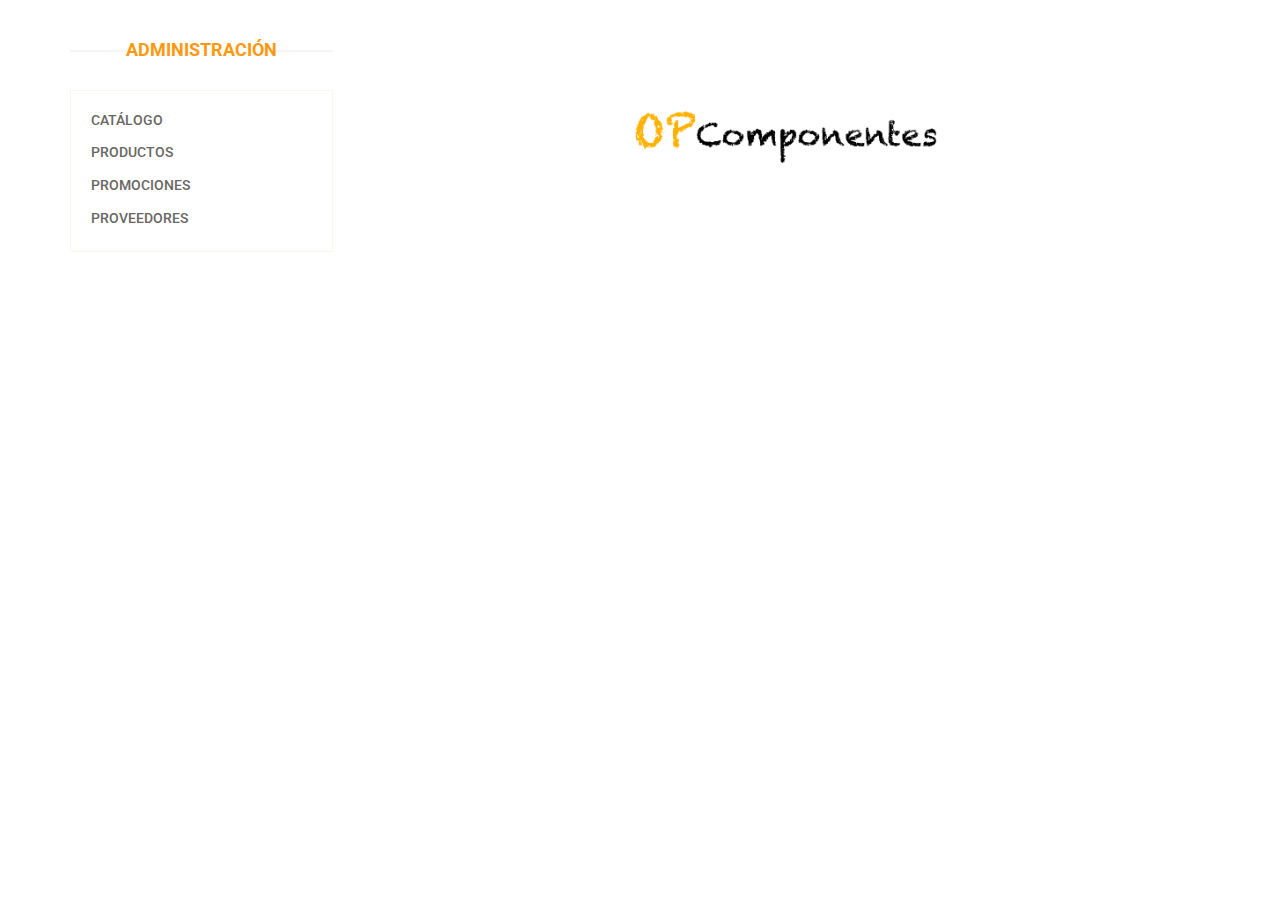
<file: admin/index.html>
<!DOCTYPE html>
<html>
<head>
	<meta charset="utf-8">
	<title>Administración | OPComponentes</title>

	<link href='../css/mb.containerPlus.css' rel='stylesheet' type='text/css'>
	<link href="../css/bootstrap.min.css" rel="stylesheet">
	<link href="../css/main.css" rel="stylesheet">
	
	<link rel="shortcut icon" href="../images/home/logo.png">
</head>
<body>
	<div class="container" style="margin-top: 40px">
		<div class="row">
			<div class="col-sm-3 left-sidebar">
				<h2>Administración</h2>
				<div class="panel-group category-products" id="accordian">
					<div class="panel panel-default">
						<div class="panel-heading">
							<h4 class="panel-title"><a href="#" onclick="openContainer('Catalogo')">Catálogo</a></h4>
						</div>
					</div>
					<div class="panel panel-default">
						<div class="panel-heading">
							<h4 class="panel-title"><a href="#" onclick="openContainer('Productos')">Productos</a></h4>
						</div>
					</div>
					<div class="panel panel-default">
						<div class="panel-heading">
							<h4 class="panel-title"><a href="#" onclick="openContainer('Promociones')">Promociones</a></h4>
						</div>
					</div>
					<div class="panel panel-default">
						<div class="panel-heading">
							<h4 class="panel-title"><a href="#" onclick="openContainer('Proveedores')">Proveedores</a></h4>
						</div>
					</div>
				</div>
			</div>
			<div class="col-sm-9">
				<br><br><br>
				<center><img src="../images/home/logo.png"  height="70" alt="" /></center>
			</div>
		</div>
	</div>

	<div id="Catalogo" class="container containerPlus" style="position: absolute; top:30px; left: 20px; width:80%; height: 80%; opacity:1" data-drag=true data-resize=false data-collapsable=true data-close=true data-containment="document" data-buttons="fullscreen,close" data-autoresize="false">
		<h2>Catálogo</h2>
		<div class="row">
			<table >
				<thead>
					<tr>
						<th>Nombre</th>
						<th>idProducto</th>
						<th>Precio</th>
						<th colspan="2">Descripcion</th>
					</tr>
				</thead>
				<tbody id="bodyTableCatalogo">

				</tbody>
			</table>
		</div>
	</div>

	<div id="Productos" class="container containerPlus" style="position: absolute; top:30px; left: 20px; width:80%; height: 80%; opacity:1" data-drag=true data-resize=false data-collapsable=true data-close=true data-containment="document" data-buttons="fullscreen,close" data-autoresize="false">
		<h2>Productos</h2>
		<div class="row">
			<table >
				<thead>
					<tr>
						<th>Nombre</th>
						<th>idProducto</th>
						<th>idProveedor</th>
						<th>Coste</th>
						<th>Cantidad</th>
						<th>Cantidad min</th>
						<th colspan="2">Cantidad suplir</th>
					</tr>
				</thead>
				<tbody id="bodyTableProducto">
					
				</tbody>
			</table>
		</div>
	</div>

	<div id="Promociones" class="container containerPlus" style="position: absolute; top:30px; left: 20px; width:80%; height: 80%; opacity:1" data-drag=true data-resize=false data-collapsable=true data-close=true data-containment="document" data-buttons="fullscreen,close" data-autoresize="false">
		<h2>Promociones</h2>
		<div class="row">
			<table >
				<thead>
					<tr>
						<th>Descuento</th>
						<th>Fecha Inicio</th>
						<th colspan="2">Fecha Fin</th>
					</tr>
				</thead>
				<tbody id="bodyTablePromocion">
					
				</tbody>
			</table>
		</div>
	</div>

	<div id="Proveedores" class="container containerPlus" style="position: absolute; top:30px; left: 20px; width:80%; height: 80%; opacity:1" data-drag=true data-resize=false data-collapsable=true data-close=true data-containment="document" data-buttons="fullscreen,close" data-autoresize="false">
		<h2>Proveedores</h2>
		<div class="row">
			<table >
				<thead>
					<tr>
						<th>Nombre</th>
						<th>idProducto</th>
						<th>idProveedor</th>
						<th>Coste</th>
						<th>Cantidad</th>
						<th>Cantidad min</th>
						<th colspan="2">Cantidad suplir</th>
					</tr>
				</thead>
				<tbody id="bodyTableProducto">
					
				</tbody>
			</table>
		</div>
	</div>
	<!-- Javascript scripts -->
	<script type="text/javascript" src="../js/jquery.js"></script>
	<script type="text/javascript" src="../js/bootstrap.min.js"></script>
	
	<script type="text/javascript" src="../js/jquery-ui.min.js"></script>
	<script src="../js/jquery.mb.containerPlus.js"></script>
	<script src="../js/mb.containerPlus.plugins.js"></script>

	<script type="text/javascript" src="../js/admin.js"></script>
</body>
</html>
</file>
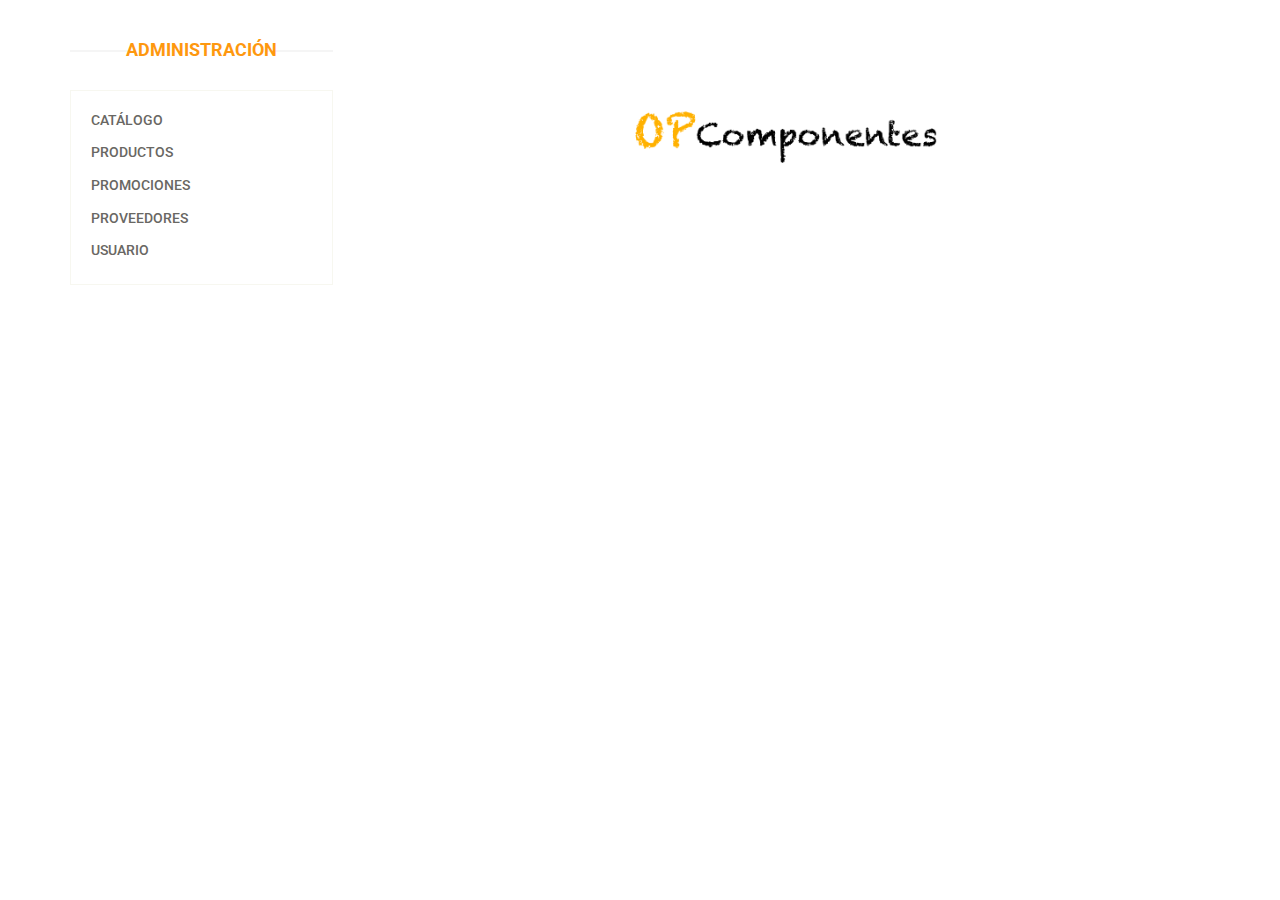
<file: admin.html>
<!DOCTYPE html>
<html>
<head>
	<meta charset="utf-8">
	<title>Administración | OPComponentes</title>

	<link href='css/mb.containerPlus.css' rel='stylesheet' type='text/css'>
	<link href="css/bootstrap.min.css" rel="stylesheet">
	<link href="css/main.css" rel="stylesheet">
	<link rel="stylesheet" href="css/font-awesome.min.css">

	<link rel="shortcut icon" href="images/home/logo.png">
</head>
<body>
	<div class="container" style="margin-top: 40px">
		<div class="row">
			<div class="col-sm-3 left-sidebar">
				<h2>Administración</h2>
				<div class="panel-group category-products" id="accordian">
					<div class="panel panel-default">
						<div class="panel-heading">
							<h4 class="panel-title"><a href="#" onclick="openContainer('Catalogo');cargaCatalogo();">Catálogo</a></h4>
						</div>
					</div>
					<div class="panel panel-default">
						<div class="panel-heading">
							<h4 class="panel-title"><a href="#" onclick="openContainer('Productos');cargaProductos();">Productos</a></h4>
						</div>
					</div>
					<div class="panel panel-default">
						<div class="panel-heading">
							<h4 class="panel-title"><a href="#" onclick="openContainer('Promociones');cargaPromociones();">Promociones</a></h4>
						</div>
					</div>
					<div class="panel panel-default">
						<div class="panel-heading">
							<h4 class="panel-title"><a href="#" onclick="openContainer('Proveedores');cargaProveedores();">Proveedores</a></h4>
						</div>
					</div>
					<div class="panel panel-default">
						<div class="panel-heading">
							<h4 class="panel-title"><a href="#" onclick="openContainer('Usuario');cargaUsuarios();">Usuario</a></h4>
						</div>
					</div>
				</div>
			</div>
			<div class="col-sm-9">
				<br><br><br>
				<center><img src="images/home/logo.png"  height="70" alt="" /></center>
			</div>
		</div>
	</div>

	<div id="Catalogo" class="container containerPlus" style="position: absolute; top:30px; left: 20px; width:80%; height: 100%; opacity:1" data-drag=true data-resize=true data-collapsable=true data-close=true data-containment="document" data-buttons="fullscreen,close" data-autoresize="false">
		<h2>Catálogo</h2>
		<div class="row">
			<button onclick="nuevaFilaCatalogo();">Nuevo Producto Catalogo</button> 
			<div style="clear:both;"><br></div>
			<table >
				<thead>
					<tr>
						<th>Nombre</th>
						<th>idProducto</th>
						<th>Precio</th>
						<th >Descripcion</th>
						<th >Categoria</th>
						<th >Marca</th>
						<th >Destacado</th>
						<th >src</th>
					</tr>
				</thead>
				<tbody id="bodyTableCatalogo">

				</tbody>
			</table>
		</div>
	</div>

	<div id="Productos" class="container containerPlus" style="position: absolute; top:30px; left: 20px; width:80%; height: 100%; opacity:1" data-drag=true data-resize=true data-collapsable=true data-close=true data-containment="document" data-buttons="fullscreen,close" data-autoresize="false">
		<h2>Productos</h2>
		<div class="row">
			<button onclick="nuevaFilaProducto();">Nuevo Producto</button> 
			<div style="clear:both;"><br></div>
			<table >
				<thead>
					<tr>
						<th>Nombre</th>
						<th>idProducto</th>
						<th>idProveedor</th>
						<th>Coste</th>
						<th>Cantidad</th>
						<th>Cantidad min</th>
						<th >Cantidad suplir</th>
					</tr>
				</thead>
				<tbody id="bodyTableProducto">
					
				</tbody>
			</table>
		</div>
	</div>

	<div id="Promociones" class="container containerPlus" style="position: absolute; top:30px; left: 20px; width:80%; height: 100%; opacity:1" data-drag=true data-resize=true data-collapsable=true data-close=true data-containment="document" data-buttons="fullscreen,close" data-autoresize="false">
		<h2>Promociones</h2>
		<div class="row">
			<button onclick="nuevaFilaPromocion();">Nueva Promocion</button> 
			<div style="clear:both;"><br></div>
			<table >
				<thead>
					<tr>
						<th>Descuento</th>
						<th>idCatalogo</th>
						<th>Fecha Inicio</th>
						<th >Fecha Fin</th>
					</tr>
				</thead>
				<tbody id="bodyTablePromocion">
					
				</tbody>
			</table>
		</div>
	</div>

	<div id="Proveedores" class="container containerPlus" style="position: absolute; top:30px; left: 20px; width:80%; height: 100%; opacity:1" data-drag=true data-resize=true data-collapsable=true data-close=true data-containment="document" data-buttons="fullscreen,close" data-autoresize="false">
		<h2>Proveedores</h2>
		<div class="row">
			<button onclick="nuevaFilaProveedor();">Nueva Promocion</button> 
			<div style="clear:both;"><br></div>
			<table >
				<thead>
					<tr>
						<th>Nombre</th>
						<th>Correo</th>
						<th>CIF</th>
						<th>Telefono</th>
						<th>Direccion</th>
					</tr>
				</thead>
				<tbody id="bodyTableProveedores">
					
				</tbody>
			</table>
		</div>
	</div>

	<div id="Usuario" class="container containerPlus" style="position: absolute; top:30px; left: 20px; width:80%; height: 100%; opacity:1" data-drag=true data-resize=true data-collapsable=true data-close=true data-containment="document" data-buttons="fullscreen,close" data-autoresize="false">
		<h2>Usuario</h2>
		<div class="row">
			<button onclick="nuevaFilaUsuario();">Nuevo Usuario</button> 
			<div style="clear:both;"><br></div>
			<table >
				<thead>
					<tr>
						<th>idUsuario</th>
						<th>Nombre</th>
						<th>Correo</th>
						<th >pass</th>
						<th >Telefono</th>
						<th >Direccion</th>
						<th >Admin</th>
					</tr>
				</thead>
				<tbody id="bodyTableUsuario">

				</tbody>
			</table>
		</div>
	</div>
	<!-- Javascript scripts -->
	<script type="text/javascript" src="js/jquery.js"></script>
	<script type="text/javascript" src="js/bootstrap.min.js"></script>
	
	<script type="text/javascript" src="js/jquery-ui.min.js"></script>
	<script src="js/jquery.mb.containerPlus.js"></script>
	<script src="js/mb.containerPlus.plugins.js"></script>

	<script type="text/javascript" src="js/admin.js"></script>
</body>
</html>
</file>
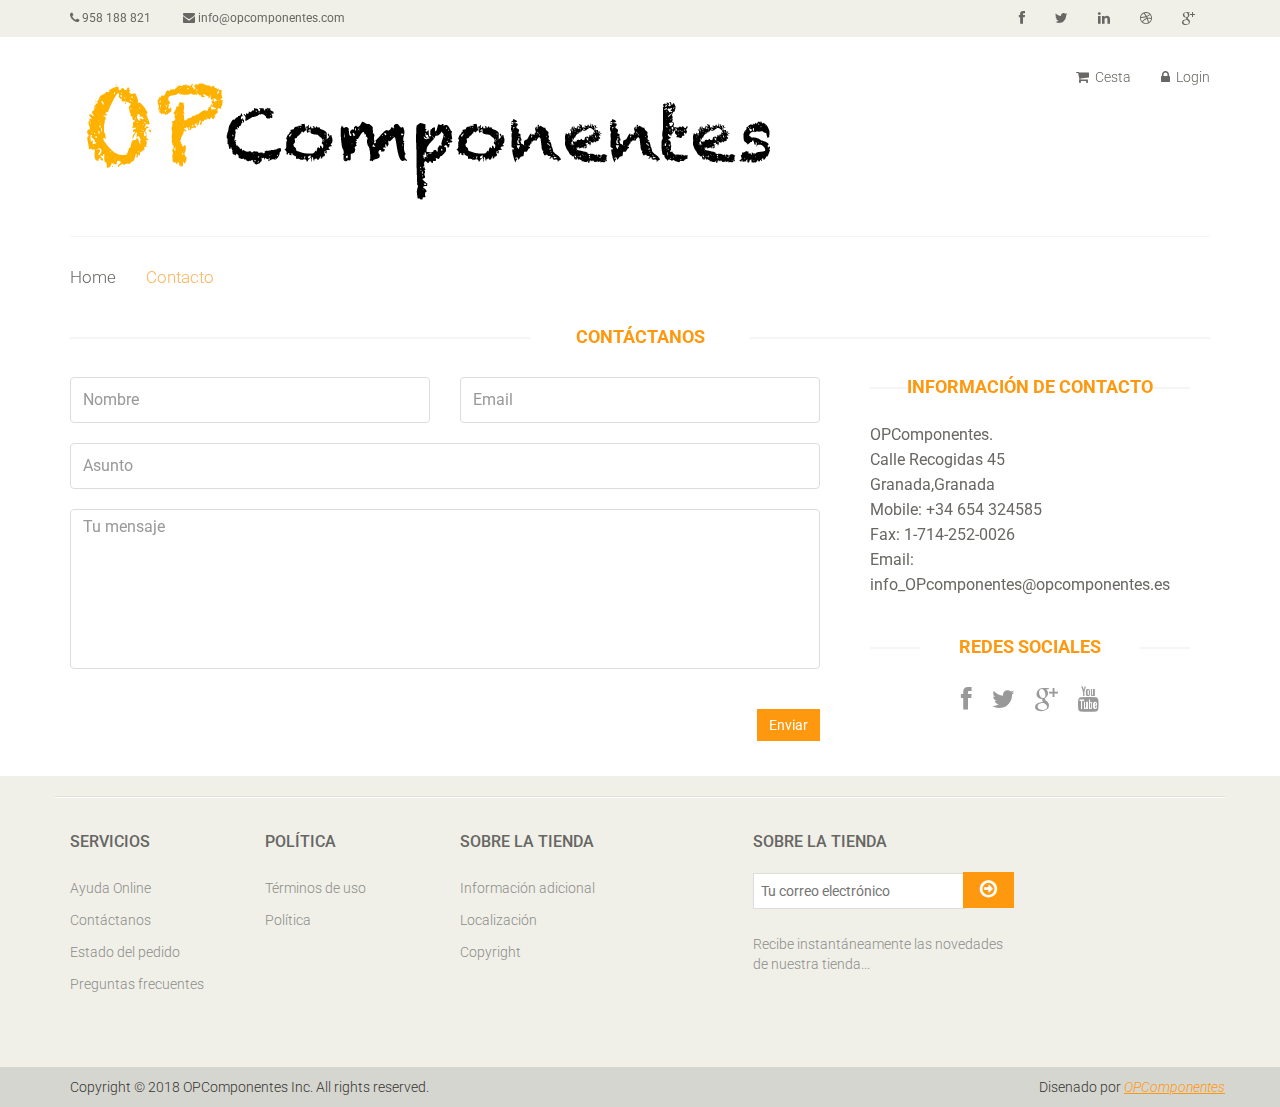
<file: contact-us.html>
<!DOCTYPE html>
<html lang="en">
<head>
    <meta charset="utf-8">
    <meta name="viewport" content="width=device-width, initial-scale=1.0">
    <meta name="description" content="">
    <meta name="author" content="">
    <title>Contacto | OPcomponentes</title>
    <link href="css/bootstrap.min.css" rel="stylesheet">
    <link href="css/font-awesome.min.css" rel="stylesheet">
    <link href="css/prettyPhoto.css" rel="stylesheet">
    <link href="css/price-range.css" rel="stylesheet">
    <link href="css/animate.css" rel="stylesheet">
	<link href="css/main.css" rel="stylesheet">
	<link href="css/responsive.css" rel="stylesheet">
    <!--[if lt IE 9]>
    <script src="js/html5shiv.js"></script>
    <script src="js/respond.min.js"></script>
    <![endif]-->       
	<link rel="shortcut icon" href="images/home/logo.png">
    <link rel="apple-touch-icon-precomposed" sizes="144x144" href="images/ico/apple-touch-icon-144-precomposed.png">
    <link rel="apple-touch-icon-precomposed" sizes="114x114" href="images/ico/apple-touch-icon-114-precomposed.png">
    <link rel="apple-touch-icon-precomposed" sizes="72x72" href="images/ico/apple-touch-icon-72-precomposed.png">
    <link rel="apple-touch-icon-precomposed" href="images/ico/apple-touch-icon-57-precomposed.png">
</head><!--/head-->

<body>
	<header id="header"><!--header-->
		<div class="header_top"><!--header_top-->
			<div class="container">
				<div class="row">
					<div class="col-sm-6">
						<div class="contactinfo">
							<ul class="nav nav-pills">
								<li><a href="#"><i class="fa fa-phone"></i>  958 188 821</a></li>
								<li><a href="#"><i class="fa fa-envelope"></i> info@opcomponentes.com</a></li>
							</ul>
						</div>
					</div>
					<div class="col-sm-6">
						<div class="social-icons pull-right">
							<ul class="nav navbar-nav">
								<li><a href=""><i class="fa fa-facebook"></i></a></li>
								<li><a href=""><i class="fa fa-twitter"></i></a></li>
								<li><a href=""><i class="fa fa-linkedin"></i></a></li>
								<li><a href=""><i class="fa fa-dribbble"></i></a></li>
								<li><a href=""><i class="fa fa-google-plus"></i></a></li>
							</ul>
						</div>
					</div>
				</div>
			</div>
		</div><!--/header_top-->
		
		<div class="header-middle"><!--header-middle-->
			<div class="container">
				<div class="row">
					<div class="col-sm-4">
						<div class="logo pull-left">
							<a href="index.php"><img src="images/home/logo.png" alt="" /></a>
						</div>
					</div>
					<div class="col-sm-8">
						<div class="shop-menu pull-right">
							<ul class="nav navbar-nav">
								<li><a href="carrito.php"><i class="fa fa-shopping-cart"></i> Cesta</a></li>
								<li><a href="login.html"><i class="fa fa-lock"></i> Login</a></li>
							</ul>
						</div>
					</div>
				</div>
			</div>
		</div><!--/header-middle-->
	
		<div class="header-bottom"><!--header-bottom-->
			<div class="container">
				<div class="row">
					<div class="col-sm-9">
						<div class="navbar-header">
							<button type="button" class="navbar-toggle" data-toggle="collapse" data-target=".navbar-collapse">
								<span class="sr-only">Toggle navigation</span>
								<span class="icon-bar"></span>
								<span class="icon-bar"></span>
								<span class="icon-bar"></span>
							</button>
						</div>
						<div class="mainmenu pull-left">
							<ul class="nav navbar-nav collapse navbar-collapse">
								<li><a href="index.php">Home</a></li>
								<li><a href="contact-us.html" class="active">Contacto</a></li>
							</ul>
						</div>
					</div>
				</div>
			</div>
		</div><!--/header-bottom-->
	</header><!--/header-->
	 
	 <div id="contact-page" class="container">
    	<div class="bg">
	    	<div class="row">    		
	    		<div class="col-sm-12">    			   			
					<h2 class="title text-center">Contáctanos</h2>    			    				    				
				</div>			 		
			</div>    	
    		<div class="row">  	
	    		<div class="col-sm-8">
	    			<div class="contact-form">
	    				<div class="status alert alert-success" style="display: none"></div>
				    	<form id="main-contact-form" action="sendemail.php" class="contact-form row" name="contact-form" method="post">
				            <div class="form-group col-md-6">
				                <input type="text" name="name" class="form-control" required="required" placeholder="Nombre">
				            </div>
				            <div class="form-group col-md-6">
				                <input type="email" name="email" class="form-control" required="required" placeholder="Email">
				            </div>
				            <div class="form-group col-md-12">
				                <input type="text" name="subject" class="form-control" required="required" placeholder="Asunto">
				            </div>
				            <div class="form-group col-md-12">
				                <textarea name="message" id="message" required="required" class="form-control" rows="8" placeholder="Tu mensaje"></textarea>
				            </div>                        
				            <div class="form-group col-md-12">
				                <input type="submit" name="submit" class="btn btn-primary pull-right" value="Enviar">
				            </div>
				        </form>
	    			</div>
	    		</div>
	    		<div class="col-sm-4">
	    			<div class="contact-info">
	    				<h2 class="title text-center">Información de contacto</h2>
	    				<address>
	    					<p>OPComponentes.</p>
							<p>Calle Recogidas 45</p>
							<p>Granada,Granada</p>
							<p>Mobile: +34 654 324585</p>
							<p>Fax: 1-714-252-0026</p>
							<p>Email: info_OPcomponentes@opcomponentes.es</p>
	    				</address>
	    				<div class="social-networks">
	    					<h2 class="title text-center">Redes sociales</h2>
							<ul>
								<li>
									<a href="#"><i class="fa fa-facebook"></i></a>
								</li>
								<li>
									<a href="#"><i class="fa fa-twitter"></i></a>
								</li>
								<li>
									<a href="#"><i class="fa fa-google-plus"></i></a>
								</li>
								<li>
									<a href="#"><i class="fa fa-youtube"></i></a>
								</li>
							</ul>
	    				</div>
	    			</div>
    			</div>    			
	    	</div>  
    	</div>	
    </div><!--/#contact-page-->
	
	<footer id="footer"><!--Footer-->
		<div class="footer-top">
			<div class="container">
				<div class="row">
				</div>
			</div>
		</div>
		
		<div class="footer-widget">
			<div class="container">
				<div class="row">
					<div class="col-sm-2">
						<div class="single-widget">
							<h2>Servicios</h2>
							<ul class="nav nav-pills nav-stacked">
								<li><a href="#">Ayuda Online</a></li>
								<li><a href="#">Contáctanos</a></li>
								<li><a href="#">Estado del pedido</a></li>
								<li><a href="#">Preguntas frecuentes</a></li>
							</ul>
						</div>
					</div>
				
					<div class="col-sm-2">
						<div class="single-widget">
							<h2>Política</h2>
							<ul class="nav nav-pills nav-stacked">
								<li><a href="#">Términos de uso</a></li>
								<li><a href="#">Política</a></li>
							</ul>
						</div>
					</div>
					<div class="col-sm-2">
						<div class="single-widget">
							<h2>Sobre la tienda</h2>
							<ul class="nav nav-pills nav-stacked">
								<li><a href="#">Información adicional</a></li>
								<li><a href="#">Localización</a></li>
								<li><a href="#">Copyright</a></li>
							</ul>
						</div>
					</div>
					<div class="col-sm-3 col-sm-offset-1">
						<div class="single-widget">
							<h2>Sobre la tienda</h2>
							<form action="#" class="searchform">
								<input type="text" placeholder="Tu correo electrónico" />
								<button type="submit" class="btn btn-default"><i class="fa fa-arrow-circle-o-right"></i></button>
								<p>Recibe instantáneamente las novedades <br />de nuestra tienda...</p>
							</form>
						</div>
					</div>
					
				</div>
			</div>
		</div>
		
		<div class="footer-bottom">
			<div class="container">
				<div class="row">
					<p class="pull-left">Copyright © 2018 OPComponentes Inc. All rights reserved.</p>
					<p class="pull-right">Disenado por <span><a target="_blank" href="www.opcomponentes.es">OPComponentes</a></span></p>
				</div>
			</div>
		</div>
		
	</footer><!--/Footer-->
	

  
    <script src="js/jquery.js"></script>
	<script src="js/bootstrap.min.js"></script>
	<script src="js/jquery.scrollUp.min.js"></script>
	<script src="js/price-range.js"></script>
    <script src="js/jquery.prettyPhoto.js"></script>
</body>
</html>
</file>
<file: css/main.css>
﻿
/*************************
*******Typography******
**************************/
@import url(http://fonts.googleapis.com/css?family=Roboto:400,300,400italic,500,700,100);
@import url(http://fonts.googleapis.com/css?family=Open+Sans:400,800,300,600,700);
@import url(http://fonts.googleapis.com/css?family=Abel);

body {
  font-family: 'Roboto', sans-serif;
  background:;
  position: relative;
  font-weight:400px;
}

ul li {
  list-style: none;
}

a:hover {
outline: none;
text-decoration:none;
}

a:focus {
  outline:none;
  outline-offset: 0;
}

a {
  -webkit-transition: 300ms;
  -moz-transition: 300ms;
    -o-transition: 300ms;
    transition: 300ms;
}

h1, h2, h3, h4, h5, h6 {
  font-family: 'Roboto', sans-serif;
}

.btn:hover, 
.btn:focus{
  outline: none;
  box-shadow: none;
}

.navbar-toggle {
  background-color: #000;
}

a#scrollUp {
  bottom: 0px;
  right: 10px;
  padding: 5px 10px;
  background: #FE980F;
  color: #FFF;
  -webkit-animation: bounce 2s ease infinite;
  animation: bounce 2s ease infinite;
}

a#scrollUp i{
  font-size: 30px;
}


/*************************
*******Header CSS******
**************************/

.header_top {
  background: none repeat scroll 0 0 #F0F0E9;
}

.contactinfo ul li:first-child{
    margin-left: -15px;
}

.contactinfo ul li a{
  font-size: 12px;
  color: #696763;
  font-family: 'Roboto', sans-serif;
}


.contactinfo ul li a:hover{
	background:inherit;
}


.social-icons ul li a {
  border: 0 none;
  border-radius: 0;
  color: #696763;
  padding:0px;
}


.social-icons ul li{
	display:inline-block;
}

.social-icons ul li a i {
  padding: 11px 15px;
   transition: all 0.9s ease 0s;
  -moz-transition: all 0.9s ease 0s;
  -webkit-transition: all 0.9s ease 0s;
  -o-transition: all 0.9s ease 0s;
}

.social-icons ul li a i:hover{
  color: #fff;
   transition: all 0.9s ease 0s;
  -moz-transition: all 0.9s ease 0s;
  -webkit-transition: all 0.9s ease 0s;
  -o-transition: all 0.9s ease 0s;
}


.fa-facebook:hover {
  background: #0083C9;
}

.fa-twitter:hover  {
	background:#5BBCEC;
}

.fa-linkedin:hover  {
	background:#FF4518;
}

.fa-dribbble:hover  {
	background:#90C9DC;
}

.fa-google-plus:hover  {
	background:#CE3C2D;
}

.header-middle .container .row {
  border-bottom: 1px solid #f5f5f5;
  margin-left: 0;
  margin-right: 0;
  padding-bottom: 20px;
  padding-top: 20px;
}

.header-middle .container .row .col-sm-4{
  padding-left: 0;
}

.header-middle .container .row .col-sm-8 {
	padding-right:0;
}

.usa {
  border-radius: 0;
  color: #B4B1AB;
  font-size: 12px;
  margin-right: 20px;
  padding: 2px 15px;
  margin-top: 10px;
}

.usa:hover {
	background:#FE980F;
	color:#fff;
	border-color:#FE980F;
}

.usa:active, .usa.active {
  background: none repeat scroll 0 0 #FE980F;
  box-shadow: inherit;
  outline: 0 none;
}

.btn-group.open .dropdown-toggle {
  background: rgba(0, 0, 0, 0);
  box-shadow: none;
}

.dropdown-menu  li  a:hover, .dropdown-menu  li  a:focus {
  background-color: #FE980F;
  color: #FFFFFF;
  font-family: 'Roboto', sans-serif;
  text-decoration: none;
}


.shop-menu ul li {
	display:inline-block;
  padding-left: 15px;
  padding-right: 15px;
}

.shop-menu ul li:last-child {
  padding-right: 0;
}


.shop-menu ul li a {
  background: #FFFFFF;
  color: #696763;
  font-family: 'Roboto', sans-serif;
  font-size: 14px;
  font-weight: 300;
  padding:0;
  padding-right: 0;
  margin-top: 10px;
}


.shop-menu ul li a i{
	margin-right:3px;
}


.shop-menu ul li a:hover {
	color:#fe980f;
	background:#fff;
}


.header-bottom {
  padding-bottom: 30px;
  padding-top: 30px;
}

.navbar-collapse.collapse{
  padding-left: 0;
}

.mainmenu ul li{
  padding-right: 15px;
  padding-left: 15px;
}

.mainmenu ul li:first-child{
  padding-left: 0px;
}

.mainmenu ul li a {
	color: #696763;
	font-family: 'Roboto', sans-serif;
	font-size: 17px;
	font-weight: 300;
	padding: 0;
	padding-bottom: 10px;
}

.mainmenu ul li a:hover, .mainmenu ul li a.active,  .shop-menu ul li a.active{
	background:none;
	color:#fdb45e;
}

.search_box input {
  background: #F0F0E9;
  border: medium none;
  color: #B2B2B2;
  font-family: 'roboto';
  font-size: 12px;
  font-weight: 300;
  height: 35px;
  outline: medium none;
  padding-left: 10px;
  width: 155px;
  background-image: url(../images/home/searchicon.png);
  background-repeat: no-repeat;
  background-position: 130px;
}

.log_in input {
  background: #00bf20;
  border: medium none;
  color: #B2B2B2;
  font-family: 'roboto';
  font-size: 12px;
  font-weight: 300;
  height: 35px;
  outline: medium none;
  padding-left: 10px;
  width: 155px;
  background-image: url(../images/home/sesion.png);
  background-repeat: no-repeat;
  background-position: 130px;
}
.log_out input {

  background: #ea0c00;
  border: medium none;
  color: #B2B2B2;
  font-family: 'roboto';
  font-size: 12px;
  font-weight: 300;
  height: 35px;
  outline: medium none;
  padding-left: 10px;
  width: 155px;
  background-image: url(../images/home/sesion.png);
  background-repeat: no-repeat;
  background-position: 130px;
}

/*  Dropdown menu*/

.navbar-header 
.navbar-toggle .icon-bar {
    background-color: #fff;
}


.nav.navbar-nav > li:hover > ul.sub-menu{
  display: block;
  -webkit-animation: fadeInUp 400ms;
  -moz-animation: fadeInUp 400ms;
  -ms-animation: fadeInUp 400ms;
  -o-animation: fadeInUp 400ms;
  animation: fadeInUp 400ms;
}

ul.sub-menu {
	position: absolute;
	top: 30px;
	left: 0;
	background: rgba(0, 0, 0, 0.6);
	list-style: none;
	padding: 0;
	margin: 0;
	width: 220px;
	-webkit-box-shadow: 0 3px 3px rgba(0, 0, 0, 0.1);
	box-shadow: 0 3px 3px rgba(0, 0, 0, 0.1);
	display: none;
	z-index: 999;
}

.dropdown ul.sub-menu li .active{
  color: #FDB45E;
  padding-left: 0;
}


.navbar-nav li ul.sub-menu li{
  padding: 10px 20px 0 ;
}

.navbar-nav li ul.sub-menu li:last-child{
  padding-bottom: 20px;
}

.navbar-nav li ul.sub-menu li a{
  color: #fff;
}

.navbar-nav li ul.sub-menu li a:hover{
    color: #FDB45E;
}

.fa-angle-down{
  padding-left: 5px; 
}

@-webkit-keyframes fadeInUp {
  0% {
    opacity: 0;
    -webkit-transform: translateY(20px);
    transform: translateY(20px);
  }

  100% {
    opacity: 1;
    -webkit-transform: translateY(0);
    transform: translateY(0);
  }
}
  
/*************************
*******Footer CSS******
**************************/

#footer {
  background: #F0F0E9;
}


.footer-top .container {
  border-bottom: 1px solid #E0E0DA;
  padding-bottom: 20px;
}

.companyinfo {
  margin-top: 57px;
}

.companyinfo h2 {
  color: #B4B1AB;
  font-family: abel;
  font-size: 27px;
  text-transform: uppercase;
}

.companyinfo h2  span{
  color:#FE980F;
}

.companyinfo p {
  color: #B3B3AD;
  font-family: 'Roboto', sans-serif;
  font-size: 12px;
  font-weight: 300;
}

.footer-top .col-sm-3{
  overflow: hidden;
}

.video-gallery {
  margin-top: 57px;
  position: inherit;
}

.video-gallery a img {
  height: 100%;
  width: 100%;
}

.iframe-img {
  position: relative;
  display: block;
  height: 61px;
  margin-bottom: 10px;
  border: 2px solid #CCCCC6;
  border-radius: 3px;
}

.overlay-icon {
  position: absolute;
  top: 0;
  width: 100%;
  height: 61px;
  background: #FE980F;
  border-radius: 3px;
  color: #FFF;
  font-size: 20px;
  line-height: 0;
  display: block;
  opacity: 0;
   -webkit-transition: 300ms;
  -moz-transition: 300ms;
    -o-transition: 300ms;
    transition: 300ms;
}

.overlay-icon i {
  position: relative;
  top: 50%;
  margin-top: -20px;
}

.video-gallery a:hover .overlay-icon{
  opacity: 1;
}

.video-gallery p {
  color: #8C8C88;
  font-family: 'Roboto', sans-serif;
  font-size: 12px;
  font-weight: 500;
  margin-bottom:0px;
}

.video-gallery  h2 {
  color: #8c8c88;
  font-family: 'Roboto', sans-serif;
  font-size: 12px;
  font-weight: 300;
  text-transform:uppercase;
  margin-top:0px;
}


.address {
  margin-top: 30px;
  position: relative;
  overflow: hidden;
}
.address  img {
	width:100%;
}

.address p {
  color: #666663;
  font-family: 'Roboto', sans-serif;
  font-size: 14px;
  font-weight: 300;
  left: 25px;
  position: absolute;
  top: 50px;
}

.footer-widget {
  margin-bottom: 68px;
}

.footer-widget .container {
  border-top: 1px solid #FFFFFF;
  padding-top: 15px;
}

.single-widget h2 {
  color: #666663;
  font-family: 'Roboto', sans-serif;
  font-size: 16px;
  font-weight: 500;
  margin-bottom: 22px;
  text-transform: uppercase;
}

.single-widget h2 i{
	margin-right:15px;
}

.single-widget ul li a{
	color: #8C8C88;
	font-family: 'Roboto', sans-serif;
	font-size: 14px;
	font-weight: 300;
	padding: 5px 0;
}

.single-widget ul li a i {
  margin-right: 18px;
}

.single-widget ul li a:hover{
	background:none;
	color:#FE980F;
}


.searchform input {
  border: 1px solid #DDDDDD;
  color: #CCCCC6;
  font-family: 'Roboto', sans-serif;
  font-size: 14px;
  margin-top: 0;
  outline: medium none;
  padding: 7px;
  width: 212px;
}


.searchform button {
  background: #FE980F;
  border: medium none;
  border-radius: 0;
  margin-left: -5px;
  margin-top: -3px;
  padding: 7px 17px;
}

.searchform button i {
  color: #FFFFFF;
  font-size: 20px;
}

.searchform  button:hover, 
.searchform  button:focus{
	background-color:#FE980F;
}

.searchform p {
  color: #8C8C88;
  font-family: 'Roboto', sans-serif;
  font-size: 14px;
  font-weight: 300;
  margin-top: 25px;
}

.footer-bottom {
  background: #D6D6D0;
  padding-top: 10px;
}

.footer-bottom p {
  color: #363432;
  font-family: 'Roboto', sans-serif;
  font-weight: 300;
  margin-left: 15px;
}

.footer-bottom p span a {
  color: #FE980F;
  font-style: italic;
  text-decoration: underline;
}


/*************************
******* Home ******
**************************/


#slider {
  padding-bottom: 45px;
}

.carousel-indicators li {
  background: #C4C4BE;
}

.carousel-indicators li.active {
	  background: #FE980F;
}

.item {
  padding-left: 100px;
}


.pricing {
  position: absolute;
  right: 40%;
  top: 52%;
}

.girl {
  margin-left: 0;
}

.item h1 {
  color: #B4B1AB;
  font-family: abel;
  font-size: 48px;
  margin-top: 115px;
}

.item h1 span {
	color:#FE980F;
}

.item h2 {
  color: #363432;
  font-family: 'Roboto', sans-serif;
  font-size: 28px;
  font-weight: 700;
  margin-bottom: 22px;
  margin-top: 10px;
}

.item  p {
	color:#363432;
	font-size:16px;
	font-weight:300;
	font-family: 'Roboto', sans-serif;
}

.get {
  background: #FE980F;
  border: 0 none;
  border-radius: 0;
  color: #FFFFFF;
  font-family: 'Roboto', sans-serif;
  font-size: 16px;
  font-weight: 300;
  margin-top: 23px;
}


.item button:hover {
  background: #FE980F;
}

.control-carousel {
  position: absolute;
  top: 50%;
  font-size: 60px;
  color: #C2C2C1;
}

.control-carousel:hover{
  color: #FE980F ;
}

.right {
  right: 0;
}

.category-products {
  border: 1px solid #F7F7F0;
  margin-bottom: 35px;
  padding-bottom: 20px;
  padding-top: 15px;
}
.left-sidebar h2, .brands_products h2 {
  color: #FE980F;
  font-family: 'Roboto', sans-serif;
  font-size: 18px;
  font-weight: 700;
  margin: 0 auto 30px;
  text-align: center;
  text-transform: uppercase;
  position: relative;
  z-index:3;
}

.left-sidebar h2:after, h2.title:after{
	content: " ";
	position: absolute;
	border: 1px solid #f5f5f5;
	bottom:8px;
	left: 0;
	width: 100%;
	height: 0;
	z-index: -2;
}

.left-sidebar h2:before{
	content: " ";
	position: absolute;
	background: #fff;
	bottom: -6px;
	width: 130px;
	height: 30px;
	z-index: -1;
	left: 50%;
	margin-left: -65px;
}

h2.title:before{
	content: " ";
	position: absolute;
	background: #fff;
	bottom: -6px;
	width: 220px;
	height: 30px;
	z-index: -1;
	left: 50%;
	margin-left: -110px;
}

.category-products .panel {
	background-color: #FFFFFF;
	border: 0px;
	border-radius: 0px;
	box-shadow:none;
	margin-bottom: 0px;
}

.category-products .panel-default .panel-heading {
  background-color: #FFFFFF;
  border: 0 none;
  color: #FFFFFF;
  padding: 5px 20px;
}

.category-products .panel-default .panel-heading .panel-title a {
  color: #696763;
  font-family: 'Roboto', sans-serif;
  font-size: 14px;
  text-decoration: none;
  text-transform: uppercase;
}

.panel-group .panel-heading + .panel-collapse .panel-body {
  border-top: 0 none;
}

.category-products .badge {
  background:none;
  border-radius: 10px;
  color: #696763;
  display: inline-block;
  font-size: 12px;
  font-weight: bold;
  line-height: 1;
  min-width: 10px;
  padding: 3px 7px;
  text-align: center;
  vertical-align: baseline;
  white-space: nowrap;
}

.panel-body ul{
  padding-left: 20px;
}


.panel-body ul li a {
  color: #696763;
  font-family: 'Roboto', sans-serif;
  font-size: 12px;
  text-transform: uppercase;
}

.brands-name {
  border: 1px solid #F7F7F0;
  padding-bottom: 20px;
  padding-top: 15px;
}


.brands-name .nav-stacked li a {
  background-color: #FFFFFF;
  color: #696763;
  font-family: 'Roboto', sans-serif;
  font-size: 14px;
  padding: 5px 25px;
  text-decoration: none;
  text-transform: uppercase;
}

.brands-name .nav-stacked li a:hover{
  background-color: #fff;
  color: #696763;
}

.shipping {
  background-color: #F2F2F2;
  margin-top: 40px;
  overflow: hidden;
  padding-top: 20px;
  position: relative;
}


.price-range{
  margin-top:30px;
}

.well {
  background-color: #FFFFFF;
  border: 1px solid #F7F7F0;
  border-radius: 4px;
  box-shadow: none;
  margin-bottom: 20px;
  min-height: 20px;
  padding: 35px;
}


.tooltip-inner {
  background-color: #FE980F;
  border-radius: 4px;
  color: #FFFFFF;
  max-width: 200px;
  padding: 3px 8px;
  text-align: center;
  text-decoration: none;
}

.tooltip.top .tooltip-arrow {
  border-top-color: #FE980F;
  border-width: 5px 5px 0;
  bottom: 0;
  left: 50%;
  margin-left: -5px;
}


.padding-right {
  padding-right: 0;
}

.features_items{
	overflow:hidden;
}


h2.title {
  color: #FE980F;
  font-family: 'Roboto', sans-serif;
  font-size: 18px;
  font-weight: 700;
  margin: 0 15px;
  text-transform: uppercase;
  margin-bottom: 30px;
  position: relative;
}

.product-image-wrapper{
	border:1px solid #F7F7F5;
	overflow: hidden;
	margin-bottom:30px;
}

.single-products {
  position: relative;
}

.new, .sale {
  position: absolute;
  top: 0;
  right: 0;
}

.productinfo h2{
	color: #FE980F;
	font-family: 'Roboto', sans-serif;
	font-size: 24px;
	font-weight: 700;
}
.product-overlay h2{
	color: #fff;
	font-family: 'Roboto', sans-serif;
	font-size: 24px;
	font-weight: 700;
}


.productinfo p{
  font-family: 'Roboto', sans-serif;
  font-size: 14px;
  font-weight: 400;
  color: #696763;
}

.productinfo img{
  width: 100%;
}

.productinfo{
 position:relative;
}

.product-overlay {
  background:#FE980F;
  top: 0;
  display: none;
  height: 0;
  position: absolute;
  transition: height 500ms ease 0s;
  width: 100%;
  display: block;
  opacity:;
}

.single-products:hover .product-overlay {
  display:block;
  height:100%;
}


.product-overlay .overlay-content {
  bottom: 0;
  position: absolute;
  bottom: 0;
  text-align: center;
  width: 100%;
}

.product-overlay .add-to-cart {
  background:#fff;
  border: 0 none;
  border-radius: 0;
  color: #FE980F;
  font-family: 'Roboto', sans-serif;
  font-size: 15px;
  margin-bottom: 25px;
}

.product-overlay .add-to-cart:hover {
  background:#fff;
  color: #FE980F;
}


.product-overlay p{
  font-family: 'Roboto', sans-serif;
  font-size: 14px;
  font-weight: 400;
  color: #fff;
}



.add-to-cart {
  background:#F5F5ED;
  border: 0 none;
  border-radius: 0;
  color: #696763;
  font-family: 'Roboto', sans-serif;
  font-size: 15px;
  margin-bottom: 25px;
}

.add-to-cart:hover {
  background: #FE980F;
  border: 0 none;
  border-radius: 0;
  color: #FFFFFF;
}

.add-to{
  margin-bottom: 10px;
}

.add-to-cart i{
	margin-right:5px;
}

.add-to-cart:hover {
  background: #FE980F;
  color: #FFFFFF;
}

.choose {
  border-top: 1px solid #F7F7F0;
}

.choose ul li a {
  color: #B3AFA8;
  font-family: 'Roboto', sans-serif;
  font-size: 13px;
  padding-left: 0;
  padding-right: 0;
}

.choose ul li a i{
	margin-right:5px;
}

.choose ul li a:hover{
	background:none;
	color:#FE980F;
}

.category-tab {
  overflow: hidden;
}

.category-tab ul {
  background: #40403E;
  border-bottom: 1px solid #FE980F;
  list-style: none outside none;
  margin: 0 0 30px;
  padding: 0;
  width: 100%;
}

.category-tab ul li a {
  border: 0 none;
  border-radius: 0;
  color: #B3AFA8;
  display: block;
  font-family: 'Roboto', sans-serif;
  font-size: 14px;
  text-transform: uppercase;
}

.category-tab ul  li  a:hover{
	background:#FE980F;
	color:#fff;
}

.nav-tabs  li.active  a, .nav-tabs  li.active  a:hover, .nav-tabs  li.active  a:focus {
  -moz-border-bottom-colors: none;
  -moz-border-left-colors: none;
  -moz-border-right-colors: none;
  -moz-border-top-colors: none;
  background-color: #FE980F;
  border:0px;
  color: #FFFFFF;
  cursor: default;
  margin-right:0;
  margin-left:0;
}

.nav-tabs  li  a {
  border: 1px solid rgba(0, 0, 0, 0);
  border-radius: 4px 4px 0 0;
  line-height: 1.42857;
  margin-right:0;
}

.recommended_items {
  overflow: hidden;
}

#recommended-item-carousel .carousel-inner .item {
  padding-left: 0;
}

.recommended-item-control {
  position: absolute;
  top: 41%;
}

.recommended-item-control i {
  background: none repeat scroll 0 0 #FE980F;
  color: #FFFFFF;
  font-size: 20px;
  padding: 4px 10px;
}

.recommended-item-control i:hover {
  background: #ccccc6;
}

.recommended_items  h2 {
}

.our_partners{
  overflow:hidden;
}

.our_partners ul {
  background: #F7F7F0;
  margin-bottom: 50px;
}


.our_partners ul li a:hover{
	background:none;
}

/*************************
*******Shop CSS******
**************************/


#advertisement {
  padding-bottom: 45px;
}

#advertisement img {
  width: 100%;
}

.pagination {
  display: inline-block;
  margin-bottom: 25px;
  margin-top: 0;
  padding-left: 15px;
}

.pagination  li:first-child  a, .pagination  li:first-child  span {
  border-bottom-left-radius: 0;
  border-top-left-radius: 0;
  margin-left: 0;
}

.pagination  li:last-child  a, .pagination  li:last-child  span {
  border-bottom-right-radius: 0;
  border-top-right-radius: 0;
}

.pagination  .active  a, .pagination  .active  span, .pagination  .active  a:hover, .pagination  .active  span:hover, .pagination  .active  a:focus, .pagination  .active  span:focus {
  background-color: #FE980F;
  border-color: #FE980F;
  color: #FFFFFF;
  cursor: default;
  z-index: 2;
}

.pagination  li  a, .pagination  li  span {
  background-color: #f0f0e9;
  border: 0;
  float: left;
  line-height: 1.42857;
  margin-left: -1px;
  padding: 6px 12px;
  position: relative;
  text-decoration: none;
  margin-right: 5px;
  color:#000;
}

.pagination  li  a:hover{
	background:#FE980F;
	color:#fff;
}



/*************************
*******Product Details CSS******
**************************/

.product-details{
	overflow:hidden;
}


#similar-product {
  margin-top: 40px;
}


#reviews {
  padding-left: 25px;
  padding-right: 25px;
}

.product-details {
  margin-bottom: 40px;
  overflow: hidden;
  margin-top: 10px;
}



.view-product {
  position: relative;
}

.view-product img {
  border: 1px solid #F7F7F0;
  height: 380px;
  width: 100%;
}

.view-product h3 {
  background: #FE980F;
  bottom: 0;
  color: #FFFFFF;
  font-family: 'Roboto', sans-serif;
  font-size: 14px;
  font-weight: 700;
  margin-bottom: 0;
  padding: 8px 20px;
  position: absolute;
  right: 0;
}

#similar-product .carousel-inner .item{
	padding-left:0px;
}

#similar-product .carousel-inner .item img {
  display: inline-block;
  margin-left: 15px;
}

.item-control {
  position: absolute;
  top: 35%;
}
.item-control i {
  background: #FE980F;
  color: #FFFFFF;
  font-size: 20px;
  padding: 5px 10px;
}

.item-control i:hover{
	background:#ccccc6;
}

.product-information {
  border: 1px solid #F7F7F0;
  overflow: hidden;
  padding-bottom: 60px;
  padding-left: 60px;
  padding-top: 60px;
  position: relative;
}

.newarrival{
	position:absolute;
	top:0;
	left:0
}

.product-information h2 {
  color: #363432;
  font-family: 'Roboto', sans-serif;
  font-size: 20px;
  margin-top: 0;
}

.product-information p {
  color: #696763;
  font-family: 'Roboto', sans-serif;
  margin-bottom: 5px;
}

.product-information span {
  display: inline-block;
  margin-bottom: 8px;
  margin-top: 18px;
}

.product-information span span {
  color: #FE980F;
  float: left;
  font-family: 'Roboto', sans-serif;
  font-size: 30px;
  font-weight: 700;
  margin-right: 20px;
  margin-top: 0px;
}
.product-information span input {
  border: 1px solid #DEDEDC;
  color: #696763;
  font-family: 'Roboto', sans-serif;
  font-size: 20px;
  font-weight: 700;
  height: 33px;
  outline: medium none;
  text-align: center;
  width: 50px;
}

.product-information span label {
  color: #696763;
  font-family: 'Roboto', sans-serif;
  font-weight: 700;
  margin-right: 5px;
}

.share {
  margin-top: 15px;
}


.cart {
  background: #FE980F;
  border: 0 none;
  border-radius: 0;
  color: #FFFFFF;
  font-family: 'Roboto', sans-serif;
  font-size: 15px;
  margin-bottom: 10px;
  margin-left: 20px;
}


.shop-details-tab {
  border: 1px solid #F7F7F0;
  margin-bottom: 75px;
  margin-left: 15px;
  margin-right: 15px;
  padding-bottom: 10px;
}
.shop-details-tab .col-sm-12 {
	padding-left: 0;
	padding-right: 0;
}


#reviews ul {
  background: #FFFFFF;
  border: 0 none;
  list-style: none outside none;
  margin: 0 0 20px;
  padding: 0;
}

#reviews  ul  li {
	display:inline-block;
}

#reviews ul li a {
  color: #696763;
  display: block;
  font-family: 'Roboto', sans-serif;
  font-size: 14px;
  padding-right: 15px;
}

#reviews ul li a i{
	color:#FE980F;
	padding-right:8px;
}

#reviews ul li a:hover{
	background:#fff;
	color:#FE980F;
}

#reviews p{
	color:#363432;
}

#reviews  form span {
  display: block;
}

#reviews form span input {
  background:#F0F0E9;
  border: 0 none;
  color: #A6A6A1;
  font-family: 'Roboto', sans-serif;
  font-size: 14px;
  outline: medium none;
  padding: 8px;
  width: 48%;
}
#reviews form span input:last-child {
  margin-left: 3%;
}

#reviews textarea {
  background: #F0F0E9;
  border: medium none;
  color: #A6A6A1;
  height: 195px;
  margin-bottom: 25px;
  margin-top: 15px;
  outline: medium none;
  padding-left: 10px;
  padding-top: 15px;
  resize: none;
  width: 99.5%;
}

#reviews button {
  background: #FE980F;
  border: 0 none;
  border-radius: 0;
  color: #FFFFFF;
  font-family: 'Roboto', sans-serif;
  font-size: 14px;
}


/*************************
*******404 CSS******
**************************/

.logo-404 {
  margin-top: 60px;
}

.content-404 h1 {
  color: #363432;
  font-family: 'Roboto', sans-serif;
  font-size: 41px;
  font-weight: 300;
}

.content-404 img {
 margin:0 auto;
}

.content-404 p {
  color: #363432;
  font-family: 'Roboto', sans-serif;
  font-size: 18px;
}

.content-404  h2 {
  margin-top:50px;
}

.content-404 h2 a {
  background: #FE980F;
  color: #FFFFFF;
  font-family: 'Roboto', sans-serif;
  font-size: 44px;
  font-weight: 300;
  padding: 8px 40px;
}


/*************************
*******login page CSS******
**************************/

#form {
  display: block;
  margin-bottom: 185px;
  margin-top: 185px;
  overflow: hidden;
}

.login-form {

}

.signup-form {

}

.login-form h2, .signup-form h2 {
  color: #696763;
  font-family: 'Roboto', sans-serif;
  font-size: 20px;
  font-weight: 300;
  margin-bottom: 30px;
}


.login-form form input, .signup-form form input {
  background: #F0F0E9;
  border: medium none;
  color: #696763;
  display: block;
  font-family: 'Roboto', sans-serif;
  font-size: 14px;
  font-weight: 300;
  height: 40px;
  margin-bottom: 10px;
  outline: medium none;
  padding-left: 10px;
  width: 100%;
}

.login-form form span{
  line-height: 25px;
}

.login-form form span input {
  width: 15px;
  float: left;
  height: 15px;
  margin-right: 5px;
}

.login-form form button {
  margin-top: 23px;
}

.login-form form button, .signup-form form button {
  background: #FE980F;
  border: medium none;
  border-radius: 0;
  color: #FFFFFF;
  display: block;
  font-family: 'Roboto', sans-serif;
  padding: 6px 25px;
}

.login-form label{

}


.login-form label input {
  border: medium none;
  display: inline-block;
  height: 0;
  margin-bottom: 0;
  outline: medium none;
  padding-left: 0;
}


.or{
	background: #FE980F;
	border-radius: 40px;
	color: #FFFFFF;
	font-family: 'Roboto', sans-serif;
	font-size: 16px;
	height: 50px;
	line-height: 50px;
	margin-top: 75px;
	text-align: center;
	width: 50px;
}


/*************************
*******Cart CSS******
**************************/

#do_action {
  margin-bottom: 50px;
}

.breadcrumbs {
  position: relative;
}

.breadcrumbs .breadcrumb {
  background:transparent;
  margin-bottom: 75px;
  padding-left: 0;
}

.breadcrumbs .breadcrumb li a {
  background:#FE980F;
  color: #FFFFFF;
  padding: 3px 7px;
}

.breadcrumbs .breadcrumb li a:after {
  content:"";
  height:auto;
  width: auto;
  border-width: 8px;
  border-style: solid;
  border-color:transparent transparent transparent #FE980F;
  position: absolute;
  top: 11px;
  left:48px;

}

.breadcrumbs .breadcrumb > li + li:before {
  content: " ";
}

#cart_items .cart_info {
  border: 1px solid #E6E4DF;
  margin-bottom: 50px
}


#cart_items .cart_info .cart_menu {
  background: #FE980F;
  color: #fff;
  font-size: 16px;
  font-family: 'Roboto', sans-serif;
  font-weight: normal;
}

#cart_items .cart_info .table.table-condensed thead tr {
  height: 51px;
}


#cart_items .cart_info .table.table-condensed tr {
  border-bottom: 1px solid#F7F7F0
}

#cart_items .cart_info .table.table-condensed tr:last-child {
  border-bottom: 0
}

.cart_info table tr td {
  border-top: 0 none;
  vertical-align: inherit;
}


#cart_items .cart_info .image {
  padding-left: 30px;
}


#cart_items .cart_info .cart_description h4 {
  margin-bottom: 0
}

#cart_items .cart_info .cart_description h4 a {
  color: #363432;
  font-family: 'Roboto',sans-serif;
  font-size: 20px;
  font-weight: normal;

}

#cart_items .cart_info .cart_description p {
  color:#696763
}


#cart_items .cart_info .cart_price p {
  color:#696763;
  font-size: 18px
}


#cart_items .cart_info .cart_total_price {
  color: #FE980F;
  font-size: 24px;
}

.cart_product {
  display: block;
  margin: 15px -70px 10px 25px;
}

.cart_quantity_button a {
  background:#F0F0E9;
  color: #696763;
  display: inline-block;
  font-size: 16px;
  height: 28px;
  overflow: hidden;
  text-align: center;
  width: 35px;
  float: left;
}


.cart_quantity_input {
  color: #696763;
  float: left;
  font-size: 16px;
  text-align: center;
  font-family: 'Roboto',sans-serif;
  
}


.cart_delete  {
  display: block;
  margin-right: -12px;
  overflow: hidden;
}


.cart_delete a {
  background:#F0F0E9;
  color: #FFFFFF;
  padding: 5px 7px;
  font-size: 16px
}

.cart_delete a:hover {
  background:#FE980F
}


.bg h2.title {
  margin-right:0;
  margin-left:0;
  margin-top: 0;
}

.heading h3 {
  color: #363432;
  font-size: 20px;
  font-family: 'Roboto', sans-serif;
}

.heading p {
  color: #434343;
  font-size: 16px;
  font-weight: 300;
}


#do_action .total_area {
  padding-bottom: 18px !important;
}

#do_action .total_area, #do_action .chose_area {
  border: 1px solid #E6E4DF;
  color: #696763;
  padding: 30px 25px 30px 0;
  margin-bottom: 80px;
}

.total_area span {
  float: right;
}

.total_area ul li {
  background:#E6E4DF;
  color: #696763;
  margin-top: 10px;
  padding: 7px 20px;
}


.user_option label {
  color: #696763;
  font-weight: normal;
  margin-left: 10px;
}


.user_info {
  display: block;
  margin-bottom: 15px;
  margin-top: 20px;
  overflow: hidden;
}

.user_info label {
  color: #696763;
  display: block;
  font-size: 15px;
  font-weight: normal;

}

.user_info .single_field {
  width: 31%
}

.user_info .single_field.zip-field input {
  background: transparent;
  border: 1px solid#F0F0E9
}

.user_info > li {
  float: left;
  margin-right: 10px
}

.user_info > li > span {
}

.user_info input, select, textarea {
  background: #F0F0E9;
  border:0;
  color: #696763;
  padding: 5px;
  width: 100%;
  border-radius: 0;
  resize: none
}

.user_info select:focus {
  border: 0
}


.chose_area .update {
  margin-left: 40px;
}

.update, .check_out {
  background: #FE980F;
  border-radius: 0;
  color: #FFFFFF;
  margin-top: 18px;
  border: none;
  padding: 5px 15px;
}
.update{
    margin-left: 40px;
}

.check_out {
  margin-left: 20px
}



/*************************
*******checkout CSS******
**************************/

.step-one {
  margin-bottom: -10px
}

.register-req, .step-one .heading {
  background: none repeat scroll 0 0 #F0F0E9;
  color: #363432;
  font-size: 20px;
  margin-bottom: 35px;
  padding: 10px 25px;
  font-family: 'Roboto', sans-serif;
}

.checkout-options {
  padding-left: 20px
}


.checkout-options h3 {
  color: #363432;
  font-size: 20px;
  margin-bottom: 0;
  font-weight: normal;
  font-family: 'Roboto', sans-serif;
}

.checkout-options p {
  color: #434343;
  font-weight: 300;
  margin-bottom: 25px;
}

.checkout-options .nav li {
  float: left;
  margin-right: 45px;
  color: #696763;
  font-size: 18px;
  font-family: 'Roboto', sans-serif;
  font-weight: normal;
}

.checkout-options .nav label {
  font-weight: normal;
}

.checkout-options .nav li a {
  color: #FE980F;
  font-size: 18px;
  font-weight: normal;
  padding: 0
}

.checkout-options .nav li a:hover {
  background: inherit;
}

.checkout-options .nav i {
  margin-right: 10px;
  border-radius: 50%;
  padding: 5px;
  background: #FE980F;
  color:#fff;
  font-size: 14px;
  padding: 2px 3px;
}


.register-req  {
  font-size: 14px;
  font-weight: 300;
  padding: 15px 20px;
  margin-top: 35px;

}

.register-req p {
  margin-bottom: 0
}



.shopper-info p, 
.bill-to p, 
.order-message p {
  color: #696763;
  font-size: 20px;
  font-weight: 300
}


.shopper-info .btn-primary {
  background: #FE980F;
  border: 0 none;
  border-radius: 0;
  margin-right: 15px;
  margin-top: 20px;
}


.form-two, .form-one {
  float: left;
  width: 47%
}


.shopper-info > form > input, 
.form-two > form > select, 
.form-two > form > input, 
.form-one > form > input {
  background:#F0F0E9;
  border: 0 none;
  margin-bottom:10px;
  padding: 10px;
  width: 100%;
  font-weight: 300
}

.form-two > form > select {
  padding:10px 5px
}

.form-two {
  margin-left: 5%
}


.order-message textarea {
  font-size: 12px;
  height: 335px;
  margin-bottom: 20px;
  padding: 15px 20px;
}

.order-message label {
  font-weight:300;
  color: #696763;
  font-family: 'Roboto', sans-serif;
  margin-left: 10px;
  font-size: 14px
}


.review-payment h2 {
  color: #696763;
  font-size: 20px;
  font-weight: 300;
  margin-top: 45px;
  margin-bottom: 20px
}

.payment-options {
  margin-bottom:125px;
  margin-top: -25px
}

.payment-options span label {
  color: #696763;
  font-size: 14px;
  font-weight: 300;
  margin-right: 30px;
}

#cart_items .cart_info 
.table.table-condensed.total-result {
  margin-bottom: 10px;
  margin-top: 35px;
  color: #696763
}

#cart_items .cart_info 
.table.table-condensed.total-result tr {
  border-bottom: 0
}

#cart_items .cart_info 
.table.table-condensed.total-result span {
  color: #FE980F;
  font-weight: 700;
  font-size: 16px
}

#cart_items .cart_info 
.table.table-condensed.total-result 
.shipping-cost {
  border-bottom: 1px solid #F7F7F0;
}




/*************************
*******Blog CSS******
**************************/



.blog-post-area 
.single-blog-post h3 {
  color: #696763;
  font-size: 16px;
  font-family: 'Roboto',sans-serif;
  text-transform: uppercase;
  font-weight: 500;
  margin-bottom: 17px;
}

.single-blog-post > a {
}

.blog-post-area 
.single-blog-post a img {
  border: 1px solid #F7F7F0;
  width: 100%;
  margin-bottom: 30px
}

.blog-post-area  
.single-blog-post p {
  color: #363432
}

.blog-post-area 
.post-meta {
  display: block;
  margin-bottom: 25px;
  overflow: hidden;
}

.blog-post-area 
.post-meta ul {
  padding:0;
  display: inline;
}

.blog-post-area 
.post-meta ul li {
  background:#F0F0E9;
  float: left;
  margin-right: 10px;
  padding: 0 5px;
  font-size: 11px;
  color: #393b3b;
  position: relative;
}

.blog-post-area 
.post-meta ul li i {
  background:#FE980F;
  color: #FFFFFF;
  margin-left: -4px;
  margin-right: 7px;
  padding: 4px 7px;
}

.sinlge-post-meta li i:after,
.blog-post-area 
.post-meta ul li i:after {
  content: "";
  position: absolute;
  width: auto;
  height: auto;
  border-color:transparent transparent transparent #FE980F;
  border-width:4px;
  border-style: solid;
  top:6px;
  left:24px
}

.blog-post-area 
.post-meta ul span {
  float: right;
  color: #FE980F
}

.post-meta span{
    float: right;
}

.post-meta span i{
  color: #FE980F
}


.blog-post-area  
.single-blog-post 
.btn-primary {
  background:#FE980F;
  border: medium none;
  border-radius: 0;
  color: #FFFFFF;
  margin-top: 17px;
}


.pagination-area {
  margin-bottom:45px;
  margin-top:45px
}

.pagination-area 
.pagination li a {
  background:#F0F0E9;
  border: 0 none;
  border-radius: 0;
  color: #696763;
  margin-right: 5px;
  padding: 4px 12px;
}

.pagination-area 
.pagination li a:hover,
.pagination-area 
.pagination li .active {
  background:#FE980F;
  color: #fff
}



/*************************
*******Blog Single CSS******
**************************/

.pager-area {
  overflow: hidden;
}

.pager-area .pager li a {
  background:#F0F0E9;
  border: 0 none;
  border-radius: 0;
  color: #696763;
  font-size: 12px;
  font-weight: 700;
  padding: 4px;
  text-transform: uppercase;
  width: 57px;
}

.pager-area 
.pager li a:hover {
  background: #FE980F;
  color: #fff
}

.rating-area {
  border: 1px solid #F7F7F0;
  direction: block;
  overflow: hidden;
}

.rating-area ul li {
  float: left;
  padding: 5px;
  font-size: 12px
}

.rating-area .ratings {
  float: left;
  padding-left: 0;
  margin-bottom: 0
}


.rating-area 
.ratings li i {
  color:#CCCCCC
}

.rating-area .rate-this {
  color: #363432;
  font-size: 12px;
  font-weight: 700;
  text-transform: uppercase;
}

.rating-area 
.ratings .color, 
.rating-area .color {
  color: #FE980F
}


.rating-area .tag {
  float: right;
  margin-bottom: 0;
  margin-right: 10px;
}

.rating-area .tag li {
  padding: 5px 2px;
}
.rating-area .tag li span {
  color: #363432;
}


.socials-share {
  margin-bottom: 30px;
  margin-top: 18px;
}


.commnets 
.media-object {
  margin-right: 15px;
  width: 100%;
}

.commnets {
  border: 1px solid #F7F7F0;
  padding: 18px 18px 18px 0;
  margin-bottom: 50px
}

.commnets .pull-left {
  margin-right: 22px
}

.commnets p, 
.response-area p, 
.replay-box p {
  font-size: 12px
}

.media-heading {
  color: #363432;
  font-size: 14px;
  font-weight: 700;
  font-family: 'Roboto', sans-serif;
  margin-bottom: 15px
}

.blog-socials {
  margin-bottom: -9px;
  margin-top: 14px;
}

.blog-socials ul {
  padding-left: 0;
  overflow: hidden;
  float: left;
}

.blog-socials .btn.btn-primary{
  margin-top: 0;
}

.blog-socials ul li {
  
  float: left;
  height: 17px;
  margin-right: 5px;
  text-align: center;
  width: 17px;
}


.blog-socials ul li a {
  color: #393B3B;
  display: block;
  font-size: 10px;
  padding: 1px;
  background:#F0F0E9;
}

.blog-socials ul li a:hover {
  color: #fff;
  background:#FE980F
}


.media-list .btn-primary, 
.commnets .btn-primary {
  background:#FC9A11;
  border: 0 none;
  border-radius: 0;
  color: #FFFFFF;
  float: left;
  font-size: 10px;
  padding: 1px 7px;
  text-transform: uppercase;
}

.response-area h2 {
  color: #363432;
  font-size: 20px;
  font-weight: 700;
}

.response-area .media {
  border: 1px solid #F7F7F0;
  padding: 18px 18px 18px 0;
  margin-bottom: 27px
}

.response-area .media img{
  height: 102px;
  width: 100%;
}

.response-area .media .pull-left {
  margin-right: 25px
}

.response-area .second-media {
  margin-left: 5%;
  width: 95%;
}


.sinlge-post-meta {
  overflow: hidden;
  padding-left: 0;
  margin-bottom: 15px
}



.sinlge-post-meta li {
  background:#F0F0E9;
  color: #363432;
  float: left;
  font-size: 10px;
  font-weight: 700;
  margin-right: 10px;
  padding: 0 10px 0 0;
  position: relative;
  text-transform: uppercase;
}

.sinlge-post-meta li i {
  background:#FE980F;
  color: #FFFFFF;
  margin-right: 10px;
  padding: 8px 10px;
}

.sinlge-post-meta li i:after {
  top: 7px;
  border-width: 6px;
  left: 27px;
}


.replay-box {
  margin-bottom: 107px;
  margin-top: 55px;
}

.replay-box h2 {
  font-weight: 700;
  font-size: 20px;
  color: #363432;
  margin-top: 0;
  margin-bottom: 45px
}

.replay-box label {
  background:#FE980F;
  color: #FFFFFF;
  margin-bottom: 15px;
  padding: 3px 15px;
  float: left;
  font-weight: 400;
}

.replay-box span {
  color: #FE980F;
  float: right;
  font-weight: 700;
  margin-top: 21px;
}

.replay-box form input {
  border: 1px solid #F7F7F0;
  color: #ADB2B2;
  font-size: 12px;
  margin-bottom: 22px;
  padding: 8px;
  width: 100%;
}

.replay-box form input:hover, 
.text-area textarea:hover {
  border: 1px solid #FE980F;
}

.text-area {
  margin-top: 66px
}

.text-area textarea {
  background: transparent;
  border: 1px solid#F7F7F0
}

.btn.btn-primary {
  background:#FE980F;
  border: 0 none;
  border-radius: 0;
  margin-top: 16px;
}

.blank-arrow {
  position: relative;
}

.blank-arrow label:after {
  content: "";
  position: absolute;
  width: auto;
  height: auto;
  border-style: solid;
  border-width: 8px;
  border-color:#FE980F transparent transparent transparent;
  top: 25px;
  left: 5px
} 



/*************************
******* Contact CSS ********
**************************/

.contact-map {
  width: 100%;
  height: 385px;
  margin-bottom: 70px
}

.contact-info .heading, 
.contact-form .heading {
  text-transform: capitalize;
}

.contact-form .form-group {
  margin-bottom: 20px;
}

#contact-page 
.form-control::-moz-placeholder {
  color: #8D8D8D;
}

#contact-page .form-control {
  background-color: #fff;
  border: 1px solid #ddd;
  color: #696763;
  height: 46px;
  padding: 6px 12px;
  width: 100%;
  font-size: 16px;
  border-radius: 4px;
  box-shadow:inherit;
}

#contact-page #message {
  height:160px;
  resize:none;
}

#main-contact-form .btn-primary {
  margin-bottom: 15px;
  margin-top: 20px;
}


#contact-page .form-control:focus, 
#contact-page .form-control:hover {
  box-shadow: inherit;
  border-color: #FDB45E;
}

#contact-page .contact-info {
  padding: 0 20px;
}

#contact-page .contact-info address {
  margin-bottom: 40px;
  margin-top: -5px;
}

#contact-page .contact-info p {
  margin-bottom: 0;
  color: #696763;
  font-size: 16px;
  line-height: 25px;
}

.social-networks{
  overflow: hidden;
  text-align: center;
}

.social-networks ul {
  margin-top: -5px;
  padding: 0;
  display: inline-block;
}

.social-networks ul li {
  float: left;
  text-decoration: none;
  list-style: none;
  margin-right: 20px;
}

.social-networks ul li:last-child{
  margin-right: 0;
}

.social-networks ul li a {
  color: #999;
  font-size: 25px;
}

.contact-info .social-networks ul li a i{
  background: none;
}

.contact-info .social-networks ul li a:hover{
  color: #FE980F;
}

/* Relacionado a containerPlus*/
.containerPlus {
  padding-right: 0px !important;
  padding-left: 0px !important;
}

.containerPlus table{
  width: 100%;
}

.containerPlus table, th, td{
  border: 1px solid black;
}

.containerPlus th, td{
  padding-left: 10px;
}

.width50 {
  width: 50px;
}

.inputOculto {
  background: inherit;
  border: none;
}
</file>
<file: css/prettyPhoto.css>
div.pp_default .pp_top,div.pp_default .pp_top .pp_middle,div.pp_default .pp_top .pp_left,div.pp_default .pp_top .pp_right,div.pp_default .pp_bottom,div.pp_default .pp_bottom .pp_left,div.pp_default .pp_bottom .pp_middle,div.pp_default .pp_bottom .pp_right{height:13px}
div.pp_default .pp_top .pp_left{background:url(../images/prettyPhoto/default/sprite.png) -78px -93px no-repeat}
div.pp_default .pp_top .pp_middle{background:url(../images/prettyPhoto/default/sprite_x.png) top left repeat-x}
div.pp_default .pp_top .pp_right{background:url(../images/prettyPhoto/default/sprite.png) -112px -93px no-repeat}
div.pp_default .pp_content .ppt{color:#f8f8f8}
div.pp_default .pp_content_container .pp_left{background:url(../images/prettyPhoto/default/sprite_y.png) -7px 0 repeat-y;padding-left:13px}
div.pp_default .pp_content_container .pp_right{background:url(../images/prettyPhoto/default/sprite_y.png) top right repeat-y;padding-right:13px}
div.pp_default .pp_next:hover{background:url(../images/prettyPhoto/default/sprite_next.png) center right no-repeat;cursor:pointer}
div.pp_default .pp_previous:hover{background:url(../images/prettyPhoto/default/sprite_prev.png) center left no-repeat;cursor:pointer}
div.pp_default .pp_expand{background:url(../images/prettyPhoto/default/sprite.png) 0 -29px no-repeat;cursor:pointer;width:28px;height:28px}
div.pp_default .pp_expand:hover{background:url(../images/prettyPhoto/default/sprite.png) 0 -56px no-repeat;cursor:pointer}
div.pp_default .pp_contract{background:url(../images/prettyPhoto/default/sprite.png) 0 -84px no-repeat;cursor:pointer;width:28px;height:28px}
div.pp_default .pp_contract:hover{background:url(../images/prettyPhoto/default/sprite.png) 0 -113px no-repeat;cursor:pointer}
div.pp_default .pp_close{width:30px;height:30px;background:url(../images/prettyPhoto/default/sprite.png) 2px 1px no-repeat;cursor:pointer}
div.pp_default .pp_gallery ul li a{background:url(../images/prettyPhoto/default/default_thumb.png) center center #f8f8f8;border:1px solid #aaa}
div.pp_default .pp_social{margin-top:7px}
div.pp_default .pp_gallery a.pp_arrow_previous,div.pp_default .pp_gallery a.pp_arrow_next{position:static;left:auto}
div.pp_default .pp_nav .pp_play,div.pp_default .pp_nav .pp_pause{background:url(../images/prettyPhoto/default/sprite.png) -51px 1px no-repeat;height:30px;width:30px}
div.pp_default .pp_nav .pp_pause{background-position:-51px -29px}
div.pp_default a.pp_arrow_previous,div.pp_default a.pp_arrow_next{background:url(../images/prettyPhoto/default/sprite.png) -31px -3px no-repeat;height:20px;width:20px;margin:4px 0 0}
div.pp_default a.pp_arrow_next{left:52px;background-position:-82px -3px}
div.pp_default .pp_content_container .pp_details{margin-top:5px}
div.pp_default .pp_nav{clear:none;height:30px;width:110px;position:relative}
div.pp_default .pp_nav .currentTextHolder{font-family:Georgia;font-style:italic;color:#999;font-size:11px;left:75px;line-height:25px;position:absolute;top:2px;margin:0;padding:0 0 0 10px}
div.pp_default .pp_close:hover,div.pp_default .pp_nav .pp_play:hover,div.pp_default .pp_nav .pp_pause:hover,div.pp_default .pp_arrow_next:hover,div.pp_default .pp_arrow_previous:hover{opacity:0.7}
div.pp_default .pp_description{font-size:11px;font-weight:700;line-height:14px;margin:5px 50px 5px 0}
div.pp_default .pp_bottom .pp_left{background:url(../images/prettyPhoto/default/sprite.png) -78px -127px no-repeat}
div.pp_default .pp_bottom .pp_middle{background:url(../images/prettyPhoto/default/sprite_x.png) bottom left repeat-x}
div.pp_default .pp_bottom .pp_right{background:url(../images/prettyPhoto/default/sprite.png) -112px -127px no-repeat}
div.pp_default .pp_loaderIcon{background:url(../images/prettyPhoto/default/loader.gif) center center no-repeat}
div.light_rounded .pp_top .pp_left{background:url(../images/prettyPhoto/light_rounded/sprite.png) -88px -53px no-repeat}
div.light_rounded .pp_top .pp_right{background:url(../images/prettyPhoto/light_rounded/sprite.png) -110px -53px no-repeat}
div.light_rounded .pp_next:hover{background:url(../images/prettyPhoto/light_rounded/btnNext.png) center right no-repeat;cursor:pointer}
div.light_rounded .pp_previous:hover{background:url(../images/prettyPhoto/light_rounded/btnPrevious.png) center left no-repeat;cursor:pointer}
div.light_rounded .pp_expand{background:url(../images/prettyPhoto/light_rounded/sprite.png) -31px -26px no-repeat;cursor:pointer}
div.light_rounded .pp_expand:hover{background:url(../images/prettyPhoto/light_rounded/sprite.png) -31px -47px no-repeat;cursor:pointer}
div.light_rounded .pp_contract{background:url(../images/prettyPhoto/light_rounded/sprite.png) 0 -26px no-repeat;cursor:pointer}
div.light_rounded .pp_contract:hover{background:url(../images/prettyPhoto/light_rounded/sprite.png) 0 -47px no-repeat;cursor:pointer}
div.light_rounded .pp_close{width:75px;height:22px;background:url(../images/prettyPhoto/light_rounded/sprite.png) -1px -1px no-repeat;cursor:pointer}
div.light_rounded .pp_nav .pp_play{background:url(../images/prettyPhoto/light_rounded/sprite.png) -1px -100px no-repeat;height:15px;width:14px}
div.light_rounded .pp_nav .pp_pause{background:url(../images/prettyPhoto/light_rounded/sprite.png) -24px -100px no-repeat;height:15px;width:14px}
div.light_rounded .pp_arrow_previous{background:url(../images/prettyPhoto/light_rounded/sprite.png) 0 -71px no-repeat}
div.light_rounded .pp_arrow_next{background:url(../images/prettyPhoto/light_rounded/sprite.png) -22px -71px no-repeat}
div.light_rounded .pp_bottom .pp_left{background:url(../images/prettyPhoto/light_rounded/sprite.png) -88px -80px no-repeat}
div.light_rounded .pp_bottom .pp_right{background:url(../images/prettyPhoto/light_rounded/sprite.png) -110px -80px no-repeat}
div.dark_rounded .pp_top .pp_left{background:url(../images/prettyPhoto/dark_rounded/sprite.png) -88px -53px no-repeat}
div.dark_rounded .pp_top .pp_right{background:url(../images/prettyPhoto/dark_rounded/sprite.png) -110px -53px no-repeat}
div.dark_rounded .pp_content_container .pp_left{background:url(../images/prettyPhoto/dark_rounded/contentPattern.png) top left repeat-y}
div.dark_rounded .pp_content_container .pp_right{background:url(../images/prettyPhoto/dark_rounded/contentPattern.png) top right repeat-y}
div.dark_rounded .pp_next:hover{background:url(../images/prettyPhoto/dark_rounded/btnNext.png) center right no-repeat;cursor:pointer}
div.dark_rounded .pp_previous:hover{background:url(../images/prettyPhoto/dark_rounded/btnPrevious.png) center left no-repeat;cursor:pointer}
div.dark_rounded .pp_expand{background:url(../images/prettyPhoto/dark_rounded/sprite.png) -31px -26px no-repeat;cursor:pointer}
div.dark_rounded .pp_expand:hover{background:url(../images/prettyPhoto/dark_rounded/sprite.png) -31px -47px no-repeat;cursor:pointer}
div.dark_rounded .pp_contract{background:url(../images/prettyPhoto/dark_rounded/sprite.png) 0 -26px no-repeat;cursor:pointer}
div.dark_rounded .pp_contract:hover{background:url(../images/prettyPhoto/dark_rounded/sprite.png) 0 -47px no-repeat;cursor:pointer}
div.dark_rounded .pp_close{width:75px;height:22px;background:url(../images/prettyPhoto/dark_rounded/sprite.png) -1px -1px no-repeat;cursor:pointer}
div.dark_rounded .pp_description{margin-right:85px;color:#fff}
div.dark_rounded .pp_nav .pp_play{background:url(../images/prettyPhoto/dark_rounded/sprite.png) -1px -100px no-repeat;height:15px;width:14px}
div.dark_rounded .pp_nav .pp_pause{background:url(../images/prettyPhoto/dark_rounded/sprite.png) -24px -100px no-repeat;height:15px;width:14px}
div.dark_rounded .pp_arrow_previous{background:url(../images/prettyPhoto/dark_rounded/sprite.png) 0 -71px no-repeat}
div.dark_rounded .pp_arrow_next{background:url(../images/prettyPhoto/dark_rounded/sprite.png) -22px -71px no-repeat}
div.dark_rounded .pp_bottom .pp_left{background:url(../images/prettyPhoto/dark_rounded/sprite.png) -88px -80px no-repeat}
div.dark_rounded .pp_bottom .pp_right{background:url(../images/prettyPhoto/dark_rounded/sprite.png) -110px -80px no-repeat}
div.dark_rounded .pp_loaderIcon{background:url(../images/prettyPhoto/dark_rounded/loader.gif) center center no-repeat}
div.dark_square .pp_left,div.dark_square .pp_middle,div.dark_square .pp_right,div.dark_square .pp_content{background:#000}
div.dark_square .pp_description{color:#fff;margin:0 85px 0 0}
div.dark_square .pp_loaderIcon{background:url(../images/prettyPhoto/dark_square/loader.gif) center center no-repeat}
div.dark_square .pp_expand{background:url(../images/prettyPhoto/dark_square/sprite.png) -31px -26px no-repeat;cursor:pointer}
div.dark_square .pp_expand:hover{background:url(../images/prettyPhoto/dark_square/sprite.png) -31px -47px no-repeat;cursor:pointer}
div.dark_square .pp_contract{background:url(../images/prettyPhoto/dark_square/sprite.png) 0 -26px no-repeat;cursor:pointer}
div.dark_square .pp_contract:hover{background:url(../images/prettyPhoto/dark_square/sprite.png) 0 -47px no-repeat;cursor:pointer}
div.dark_square .pp_close{width:75px;height:22px;background:url(../images/prettyPhoto/dark_square/sprite.png) -1px -1px no-repeat;cursor:pointer}
div.dark_square .pp_nav{clear:none}
div.dark_square .pp_nav .pp_play{background:url(../images/prettyPhoto/dark_square/sprite.png) -1px -100px no-repeat;height:15px;width:14px}
div.dark_square .pp_nav .pp_pause{background:url(../images/prettyPhoto/dark_square/sprite.png) -24px -100px no-repeat;height:15px;width:14px}
div.dark_square .pp_arrow_previous{background:url(../images/prettyPhoto/dark_square/sprite.png) 0 -71px no-repeat}
div.dark_square .pp_arrow_next{background:url(../images/prettyPhoto/dark_square/sprite.png) -22px -71px no-repeat}
div.dark_square .pp_next:hover{background:url(../images/prettyPhoto/dark_square/btnNext.png) center right no-repeat;cursor:pointer}
div.dark_square .pp_previous:hover{background:url(../images/prettyPhoto/dark_square/btnPrevious.png) center left no-repeat;cursor:pointer}
div.light_square .pp_expand{background:url(../images/prettyPhoto/light_square/sprite.png) -31px -26px no-repeat;cursor:pointer}
div.light_square .pp_expand:hover{background:url(../images/prettyPhoto/light_square/sprite.png) -31px -47px no-repeat;cursor:pointer}
div.light_square .pp_contract{background:url(../images/prettyPhoto/light_square/sprite.png) 0 -26px no-repeat;cursor:pointer}
div.light_square .pp_contract:hover{background:url(../images/prettyPhoto/light_square/sprite.png) 0 -47px no-repeat;cursor:pointer}
div.light_square .pp_close{width:75px;height:22px;background:url(../images/prettyPhoto/light_square/sprite.png) -1px -1px no-repeat;cursor:pointer}
div.light_square .pp_nav .pp_play{background:url(../images/prettyPhoto/light_square/sprite.png) -1px -100px no-repeat;height:15px;width:14px}
div.light_square .pp_nav .pp_pause{background:url(../images/prettyPhoto/light_square/sprite.png) -24px -100px no-repeat;height:15px;width:14px}
div.light_square .pp_arrow_previous{background:url(../images/prettyPhoto/light_square/sprite.png) 0 -71px no-repeat}
div.light_square .pp_arrow_next{background:url(../images/prettyPhoto/light_square/sprite.png) -22px -71px no-repeat}
div.light_square .pp_next:hover{background:url(../images/prettyPhoto/light_square/btnNext.png) center right no-repeat;cursor:pointer}
div.light_square .pp_previous:hover{background:url(../images/prettyPhoto/light_square/btnPrevious.png) center left no-repeat;cursor:pointer}
div.facebook .pp_top .pp_left{background:url(../images/prettyPhoto/facebook/sprite.png) -88px -53px no-repeat}
div.facebook .pp_top .pp_middle{background:url(../images/prettyPhoto/facebook/contentPatternTop.png) top left repeat-x}
div.facebook .pp_top .pp_right{background:url(../images/prettyPhoto/facebook/sprite.png) -110px -53px no-repeat}
div.facebook .pp_content_container .pp_left{background:url(../images/prettyPhoto/facebook/contentPatternLeft.png) top left repeat-y}
div.facebook .pp_content_container .pp_right{background:url(../images/prettyPhoto/facebook/contentPatternRight.png) top right repeat-y}
div.facebook .pp_expand{background:url(../images/prettyPhoto/facebook/sprite.png) -31px -26px no-repeat;cursor:pointer}
div.facebook .pp_expand:hover{background:url(../images/prettyPhoto/facebook/sprite.png) -31px -47px no-repeat;cursor:pointer}
div.facebook .pp_contract{background:url(../images/prettyPhoto/facebook/sprite.png) 0 -26px no-repeat;cursor:pointer}
div.facebook .pp_contract:hover{background:url(../images/prettyPhoto/facebook/sprite.png) 0 -47px no-repeat;cursor:pointer}
div.facebook .pp_close{width:22px;height:22px;background:url(../images/prettyPhoto/facebook/sprite.png) -1px -1px no-repeat;cursor:pointer}
div.facebook .pp_description{margin:0 37px 0 0}
div.facebook .pp_loaderIcon{background:url(../images/prettyPhoto/facebook/loader.gif) center center no-repeat}
div.facebook .pp_arrow_previous{background:url(../images/prettyPhoto/facebook/sprite.png) 0 -71px no-repeat;height:22px;margin-top:0;width:22px}
div.facebook .pp_arrow_previous.disabled{background-position:0 -96px;cursor:default}
div.facebook .pp_arrow_next{background:url(../images/prettyPhoto/facebook/sprite.png) -32px -71px no-repeat;height:22px;margin-top:0;width:22px}
div.facebook .pp_arrow_next.disabled{background-position:-32px -96px;cursor:default}
div.facebook .pp_nav{margin-top:0}
div.facebook .pp_nav p{font-size:15px;padding:0 3px 0 4px}
div.facebook .pp_nav .pp_play{background:url(../images/prettyPhoto/facebook/sprite.png) -1px -123px no-repeat;height:22px;width:22px}
div.facebook .pp_nav .pp_pause{background:url(../images/prettyPhoto/facebook/sprite.png) -32px -123px no-repeat;height:22px;width:22px}
div.facebook .pp_next:hover{background:url(../images/prettyPhoto/facebook/btnNext.png) center right no-repeat;cursor:pointer}
div.facebook .pp_previous:hover{background:url(../images/prettyPhoto/facebook/btnPrevious.png) center left no-repeat;cursor:pointer}
div.facebook .pp_bottom .pp_left{background:url(../images/prettyPhoto/facebook/sprite.png) -88px -80px no-repeat}
div.facebook .pp_bottom .pp_middle{background:url(../images/prettyPhoto/facebook/contentPatternBottom.png) top left repeat-x}
div.facebook .pp_bottom .pp_right{background:url(../images/prettyPhoto/facebook/sprite.png) -110px -80px no-repeat}
div.pp_pic_holder a:focus{outline:none}
div.pp_overlay{background:#000;display:none;left:0;position:absolute;top:0;width:100%;z-index:9500}
div.pp_pic_holder{display:none;position:absolute;width:100px;z-index:10000}
.pp_content{height:40px;min-width:40px}
* html .pp_content{width:40px}
.pp_content_container{position:relative;text-align:left;width:100%}
.pp_content_container .pp_left{padding-left:20px}
.pp_content_container .pp_right{padding-right:20px}
.pp_content_container .pp_details{float:left;margin:10px 0 2px}
.pp_description{display:none;margin:0}
.pp_social{float:left;margin:0}
.pp_social .facebook{float:left;margin-left:5px;width:55px;overflow:hidden}
.pp_social .twitter{float:left}
.pp_nav{clear:right;float:left;margin:3px 10px 0 0}
.pp_nav p{float:left;white-space:nowrap;margin:2px 4px}
.pp_nav .pp_play,.pp_nav .pp_pause{float:left;margin-right:4px;text-indent:-10000px}
a.pp_arrow_previous,a.pp_arrow_next{display:block;float:left;height:15px;margin-top:3px;overflow:hidden;text-indent:-10000px;width:14px}
.pp_hoverContainer{position:absolute;top:0;width:100%;z-index:2000}
.pp_gallery{display:none;left:50%;margin-top:-50px;position:absolute;z-index:10000}
.pp_gallery div{float:left;overflow:hidden;position:relative}
.pp_gallery ul{float:left;height:35px;position:relative;white-space:nowrap;margin:0 0 0 5px;padding:0}
.pp_gallery ul a{border:1px rgba(0,0,0,0.5) solid;display:block;float:left;height:33px;overflow:hidden}
.pp_gallery ul a img{border:0}
.pp_gallery li{display:block;float:left;margin:0 5px 0 0;padding:0}
.pp_gallery li.default a{background:url(../images/prettyPhoto/facebook/default_thumbnail.gif) 0 0 no-repeat;display:block;height:33px;width:50px}
.pp_gallery .pp_arrow_previous,.pp_gallery .pp_arrow_next{margin-top:7px!important}
a.pp_next{background:url(../images/prettyPhoto/light_rounded/btnNext.png) 10000px 10000px no-repeat;display:block;float:right;height:100%;text-indent:-10000px;width:49%}
a.pp_previous{background:url(../images/prettyPhoto/light_rounded/btnNext.png) 10000px 10000px no-repeat;display:block;float:left;height:100%;text-indent:-10000px;width:49%}
a.pp_expand,a.pp_contract{cursor:pointer;display:none;height:20px;position:absolute;right:30px;text-indent:-10000px;top:10px;width:20px;z-index:20000}
a.pp_close{position:absolute;right:0;top:0;display:block;line-height:22px;text-indent:-10000px}
.pp_loaderIcon{display:block;height:24px;left:50%;position:absolute;top:50%;width:24px;margin:-12px 0 0 -12px}
#pp_full_res{line-height:1!important}
#pp_full_res .pp_inline{text-align:left}
#pp_full_res .pp_inline p{margin:0 0 15px}
div.ppt{color:#fff;display:none;font-size:17px;z-index:9999;margin:0 0 5px 15px}
div.pp_default .pp_content,div.light_rounded .pp_content{background-color:#fff}
div.pp_default #pp_full_res .pp_inline,div.light_rounded .pp_content .ppt,div.light_rounded #pp_full_res .pp_inline,div.light_square .pp_content .ppt,div.light_square #pp_full_res .pp_inline,div.facebook .pp_content .ppt,div.facebook #pp_full_res .pp_inline{color:#000}
div.pp_default .pp_gallery ul li a:hover,div.pp_default .pp_gallery ul li.selected a,.pp_gallery ul a:hover,.pp_gallery li.selected a{border-color:#fff}
div.pp_default .pp_details,div.light_rounded .pp_details,div.dark_rounded .pp_details,div.dark_square .pp_details,div.light_square .pp_details,div.facebook .pp_details{position:relative}
div.light_rounded .pp_top .pp_middle,div.light_rounded .pp_content_container .pp_left,div.light_rounded .pp_content_container .pp_right,div.light_rounded .pp_bottom .pp_middle,div.light_square .pp_left,div.light_square .pp_middle,div.light_square .pp_right,div.light_square .pp_content,div.facebook .pp_content{background:#fff}
div.light_rounded .pp_description,div.light_square .pp_description{margin-right:85px}
div.light_rounded .pp_gallery a.pp_arrow_previous,div.light_rounded .pp_gallery a.pp_arrow_next,div.dark_rounded .pp_gallery a.pp_arrow_previous,div.dark_rounded .pp_gallery a.pp_arrow_next,div.dark_square .pp_gallery a.pp_arrow_previous,div.dark_square .pp_gallery a.pp_arrow_next,div.light_square .pp_gallery a.pp_arrow_previous,div.light_square .pp_gallery a.pp_arrow_next{margin-top:12px!important}
div.light_rounded .pp_arrow_previous.disabled,div.dark_rounded .pp_arrow_previous.disabled,div.dark_square .pp_arrow_previous.disabled,div.light_square .pp_arrow_previous.disabled{background-position:0 -87px;cursor:default}
div.light_rounded .pp_arrow_next.disabled,div.dark_rounded .pp_arrow_next.disabled,div.dark_square .pp_arrow_next.disabled,div.light_square .pp_arrow_next.disabled{background-position:-22px -87px;cursor:default}
div.light_rounded .pp_loaderIcon,div.light_square .pp_loaderIcon{background:url(../images/prettyPhoto/light_rounded/loader.gif) center center no-repeat}
div.dark_rounded .pp_top .pp_middle,div.dark_rounded .pp_content,div.dark_rounded .pp_bottom .pp_middle{background:url(../images/prettyPhoto/dark_rounded/contentPattern.png) top left repeat}
div.dark_rounded .currentTextHolder,div.dark_square .currentTextHolder{color:#c4c4c4}
div.dark_rounded #pp_full_res .pp_inline,div.dark_square #pp_full_res .pp_inline{color:#fff}
.pp_top,.pp_bottom{height:20px;position:relative}
* html .pp_top,* html .pp_bottom{padding:0 20px}
.pp_top .pp_left,.pp_bottom .pp_left{height:20px;left:0;position:absolute;width:20px}
.pp_top .pp_middle,.pp_bottom .pp_middle{height:20px;left:20px;position:absolute;right:20px}
* html .pp_top .pp_middle,* html .pp_bottom .pp_middle{left:0;position:static}
.pp_top .pp_right,.pp_bottom .pp_right{height:20px;left:auto;position:absolute;right:0;top:0;width:20px}
.pp_fade,.pp_gallery li.default a img{display:none}
</file>
<file: css/responsive.css>
/* lg */ 
@media (min-width: 1200px) {

}

/* md */
@media (min-width: 992px) and (max-width: 1199px) {
 
 
.usa{
	margin-right: 0;
} 

.shipping img{
	width: 100%;
}

.searchform input{
	width: 160px;
}

.product-information span span{
	width: 100%;
}

#similar-product .carousel-inner .item img{
	width: 65px;
}

#cart_items .cart_info .cart_description h4, 
#cart_items .cart_info .cart_description p{
	text-align: center;
} 

}


/* sm */
@media (min-width: 768px) and (max-width: 991px) {
   
.shop-menu ul li a{
	padding-left: 0;
}

#slider-carousel .item{
	padding-left: 30px;
}

.item h2{
	font-size: 24px;
}

.girl{
	margin-left: 0;
}

.pricing{
	width: 100px;
}


.shipping img{
	width: 100%;
}

.slider.slider-horizontal{
	width: 100% !important;
}

.tab-pane .col-sm-3, .features_items .col-sm-4{
	width: 50%;
}

.footer-widget .col-sm-2{
	width: 33%;
	display: inline-block;
	margin-bottom: 50px;
}

.footer-widget .col-sm-3{
	display: inline-block;
	width: 40%;
}

#similar-product .carousel-inner .item img{
	width: 60px;
	margin-left: 0;
}

.product-information span span{
	display: block;
	width: 100%;
}

.product-information .cart{
	margin-left: 0;
	margin-top: 15px;
}

.item-control i{
	font-size: 12px;
	padding: 5px 6px;
}

#cart_items .cart_info .cart_description h4, #cart_items .cart_info .cart_description p{
	text-align: center;
}

.companyinfo h2{
	font-size: 20px;
}

.address {
	margin-top: 48px;
	margin-left: 20px;
}

.address p {
	font-size: 12px;
	top: 5px;
}

}

/* xs */
@media (max-width: 767px) {

.header_top .col-sm-6:first-child{
	display: inline-block;
	float: left;
}

.header_top .col-sm-6:last-child{
	display: inline-block;
	float: right;
}

.header-middle .col-sm-4 {
	display: inline-block;
	overflow: inherit;
	width: 100%;
}

.social-icons ul li a i {
	padding: 8px 10px;
}

.shop-menu.pull-right{
	float: none !important;
}

.shop-menu .nav.navbar-nav{
	margin-left: -30px;
}

.header-bottom .col-sm-9{
	display: inline-block;
	width: 100%;
}

.mainmenu{
	width: 100%;
}

.mainmenu ul li{
	background: rgba(0, 0, 0, 0.5);
    padding-top: 15px;
	padding-bottom: 0;
}

.mainmenu ul li:last-child{
	padding-bottom: 15px;
}

.mainmenu ul li  a{
	color: #fff;
}

.navbar-collapse.in{
	overflow: inherit;
}

.mainmenu ul li a.active{
	padding-left: 15px;
}

.dropdown .fa-angle-down{
	display: none;
}

ul.sub-menu{
  position: relative;
  width: auto;
  display: block;
  background: transparent;
  box-shadow: none;
  top: 0;
}

.sub-menu li{
	background: transparent;
}

.mainmenu .navbar-nav li ul.sub-menu li{
	background: transparent;
	padding-bottom:0;
}

.nav.navbar-nav > li:hover > ul.sub-menu{
  -webkit-animation: none;
  -moz-animation: none;
  -ms-animation: none;
  -o-animation: none;
  animation: none;
  box-shadow: none;
}

.header-bottom{
	position: relative;
}

.header-bottom .col-sm-3 {
	display: inline-block;
	position: absolute;
	left: 0;
	top: 38px;
}

#slider-carousel .item{
	padding-left: 0;
}

.shipping{
	margin-bottom: 25px;
}

.pricing{
	width: 100px;
}

.footer-top .col-sm-7 .col-sm-3{
	width: 50%;
	float: left;
}

.footer-widget .col-sm-2 {
	width: 28%;
	display: flex;
	margin-bottom: 50px;
	margin-top: 0;
	float: left;
	margin-left: 30px;
}

.companyinfo{
	text-align: center;
}

.footer-widget .col-sm-3{
	display: inline-block;
}

.single-widget{

}

.product-information span {
	display: block;
}

#similar-product {
	margin-bottom: 40px;
}

.well{
	display: inline-block;
}

}

/* XS Portrait */
@media (max-width: 480px) {

.contactinfo{
	text-align: center;
}

.contactinfo ul li a {
	padding-right: 15px;
	padding-left: 0;
}

.social-icons.pull-right{
	float: none !important;
	text-align: center;
}

.btn-group.pull-right, 
.footer-bottom .pull-left, 
.footer-bottom .pull-right, 
.mainmenu.pull-left,
.media.commnets .pull-left,
.media-list .pull-left{
	float: none !important;
}

.header_top .col-sm-6:first-child{
	display: block;
	float: none;
}

.header_top .col-sm-6:last-child{
	display: block;
	float: none;
}

.contactinfo .nav.nav-pills, .social-icons .nav.navbar-nav{
	display: inline-block;
}

.logo{
	text-align: center;
	width: 100%;
}

.shop-menu ul li {
	padding: 0;
}

.header-middle .col-sm-4{
	text-align: center;
	overflow: inherit;
}

.shop-menu .nav.navbar-nav {
	margin-left: 0;
}

.btn-group>.btn-group:last-child>.btn:first-child{
	margin-right: 0;
}

.header-bottom .col-sm-9{
	display: inline-block;
	width: 100%;
}

.mainmenu{
	width: 100%;
}

.mainmenu ul li{
	background: rgba(0, 0, 0, 0.5);
    padding-top: 15px;
	padding-bottom: 0;
}

.mainmenu ul li:last-child{
	padding-bottom: 15px;
}

.mainmenu ul li a {
	color: #FFF;
	padding-bottom: 0;
}

.navbar-collapse.in{
	overflow: inherit;
}

.mainmenu ul li a.active{
	padding-left: 15px;
}

.dropdown .fa-angle-down{
	display: none;
}

ul.sub-menu{
  position: relative;
  width: auto;
  display: block;
  background: transparent;
  box-shadow: none;
  top: 0;
}


.mainmenu .navbar-nav li ul.sub-menu li{
	background: transparent;
	padding-bottom:0;
}

.nav.navbar-nav > li:hover > ul.sub-menu{
  -webkit-animation: none;
  -moz-animation: none;
  -ms-animation: none;
  -o-animation: none;
  animation: none;
  box-shadow: none;
}


.item{
	padding-left: 0;
}

.item h1{
	font-size: 30px;
	margin-top: 0;
}

.item h2{
	font-size: 20px;
}

.pricing{
	width: 70px;
}

.category-tab ul li a{
	font-size: 12px;
}

.companyinfo h2, .companyinfo p{
	text-align: center;
}

.video-gallery{
	margin-top: 30px;
}

.footer-bottom p{
	font-size: 13px;
	text-align: center;
}

.footer-widget .col-sm-2 {
	width: 50%;
	display: flex;
	margin-bottom: 50px;
	margin-top: 0;
	float: left;
	padding-right: 0;
	padding-left: 30px;
	margin-left: 0;
}

.single-widget {
	padding-left: 0;
}

.features_items{
	margin-top: 30px;
}

.category-tab .nav-tabs li{
	float: none;
}

#similar-product .carousel-inner .item img{
	margin-left: 4px;
}

.product-information{
	margin-top: 40px;
}

#reviews p, .blog-post-area .single-blog-post p{
	text-align: justify;
}

#reviews form span input{
	width: 100%;
	margin-bottom: 20px;
}

#reviews form span input:last-child{
	margin-left: 0;
}

.blog-post-area .single-blog-post h3{
	font-size: 14px;
}

.blog-post-area .post-meta ul li{
	margin-right: 7px;
}

.shipping{
	margin-bottom: 20px;
}

.commnets{
	padding: 0;
}

.content-404 h1{
	font-size: 30px;
}

.content-404 h2 a{
	font-size: 20px;
}

.order-message{
	display: inline-block;
}

.response-area .media img{
	width: auto;
}

.sinlge-post-meta li{
	margin-bottom: 10px;
}

.product-information{
	padding-left: 0;
	text-align: center;
}

.product-information span span{
	float: none;
}

}
</file>
<file: css/mb.containerPlus.css>
/*
 * ******************************************************************************
 *  jquery.mb.components
 *  file: mb.containerPlus.css
 *
 *  Copyright (c) 2001-2014. Matteo Bicocchi (Pupunzi);
 *  Open lab srl, Firenze - Italy
 *  email: matteo@open-lab.com
 *  site: 	http://pupunzi.com
 *  blog:	http://pupunzi.open-lab.com
 * 	http://open-lab.com
 *
 *  Licences: MIT, GPL
 *  http://www.opensource.org/licenses/mit-license.php
 *  http://www.gnu.org/licenses/gpl.html
 *
 *  last modified: 07/01/14 22.50
 *  *****************************************************************************
 */

@charset "UTF-8";

@import url(http://fonts.googleapis.com/css?family=Lekton);

@font-face {
  font-family: 'IconicStroke';
  src: url('font/iconic_stroke.eot');
  src: local('?'),
  url('font/iconic_stroke.woff') format('woff'),
  url('font/iconic_stroke.ttf') format('truetype'),
  url('font/iconic_stroke.svg') format('svg');
  font-weight: normal;
  font-style: normal;
}

.ui-resizable {
  position: relative;
}

.ui-resizable-handle {
  position: absolute;
  font-size: 0.1px;
  z-index: 1;
  display: block;
}

.ui-resizable-disabled .ui-resizable-handle, .ui-resizable-autohide .ui-resizable-handle {
  display: none;
}

.ui-resizable-n {
  cursor: n-resize;
  height: 7px;
  width: 100%;
  top: -5px;
  left: 0px;
}

.ui-resizable-s {
  cursor: s-resize;
  height: 7px;
  width: 100%;
  bottom: -5px;
  left: 0px;
}

.ui-resizable-e {
  cursor: e-resize;
  width: 7px;
  right: -5px;
  top: 0px;
  height: 100%;
}

.ui-resizable-w {
  cursor: w-resize;
  width: 7px;
  left: -5px;
  top: 0px;
  height: 100%;
}

.ui-resizable-se {
  cursor: se-resize;
  width: 12px;
  height: 12px;
  right: 1px;
  bottom: 1px;
  z-index: 1 !important;
}

.ui-resizable-sw {
  cursor: sw-resize;
  width: 9px;
  height: 9px;
  left: -5px;
  bottom: -5px;
}

.ui-resizable-nw {
  cursor: nw-resize;
  width: 9px;
  height: 9px;
  left: -5px;
  top: -5px;
}

.ui-resizable-ne {
  cursor: ne-resize;
  width: 9px;
  height: 9px;
  right: -5px;
  top: -5px;
}

.mbproxy {
  border: 1px dotted gray;
  background: rgba(0, 0, 0, 0.1);
  min-height: 100px;
  min-width: 100px;
}

/*CONTAINER SKIN DEFAULT*/

/* HTML5 display-role reset for older browsers */
article, aside, details, figcaption, figure,
footer, header, hgroup, menu, nav, section {
  display: block;
}

.mbc_container div, .mbc_container span, .mbc_container object, .mbc_container iframe,
.mbc_container h1, .mbc_container  h2, .mbc_container h3, .mbc_container h4, .mbc_container h5, .mbc_container h6,
.mbc_container p, .mbc_container blockquote, .mbc_container pre,.mbc_container a, .mbc_container code,
.mbc_container img, .mbc_container strong, .mbc_container sub, .mbc_container sup, .mbc_container b, .mbc_container i,
.mbc_container center, .mbc_container ol, .mbc_container ul, .mbc_container li,
.mbc_container fieldset, .mbc_container form, .mbc_container label, .mbc_container legend,
.mbc_container table, .mbc_container caption, .mbc_container tbody, .mbc_container tfoot, .mbc_container thead,
.mbc_container tr, .mbc_container th, .mbc_container td, .mbc_container article, .mbc_container aside, .mbc_container canvas,
.mbc_container embed,.mbc_container figure, .mbc_container figcaption, .mbc_container footer, .mbc_container header,
.mbc_container hgroup, .mbc_container menu, .mbc_container  nav, .mbc_container output, .mbc_container section,
.mbc_container summary, .mbc_container time, .mbc_container mark, .mbc_container audio, .mbc_container video, .containerIcon h2, .containerDocked h2 {
  margin: 0;
  /*padding: 0;
  border: 0;*/
  /*font-size: 100%;
  font: inherit;*/
  vertical-align: baseline;
  -webkit-tap-highlight-color: rgba(0, 0, 0, 0);

  /*text-rendering:optimizeLegibility;*/

  -webkit-user-select: none;

}

.containerIcon{
  max-width: 30px;
  white-space: nowrap;
  overflow: hidden;
  text-align: right;
}
.containerIcon:hover{
  max-width: 200px;
  white-space: nowrap;
  overflow: hidden;
  text-align: right;
}

.containerIcon h2{
  text-overflow: ellipsis;
  overflow: hidden;
  white-space: nowrap;
  max-width: 100%;
  text-align: right;
}

.mbc_container {
  visibility: hidden;
  box-shadow: 0 0 5px rgba(0, 0, 0, 0.3);
  /*font-family: 'Lekton', sans-serif;
  font-size: 16px;*/
  overflow: inherit;
  visibility: hidden;

  background: #ffffff; /* Old browsers */
  background: -moz-linear-gradient(top, #ffffff 0%, #e5e5e5 100%); /* FF3.6+ */
  background: -webkit-gradient(linear, left top, left bottom, color-stop(0%, #ffffff), color-stop(100%, #e5e5e5)); /* Chrome,Safari4+ */
  background: -webkit-linear-gradient(top, #ffffff 0%, #e5e5e5 100%); /* Chrome10+,Safari5.1+ */
  background: -o-linear-gradient(top, #ffffff 0%, #e5e5e5 100%); /* Opera 11.10+ */
  background: -ms-linear-gradient(top, #ffffff 0%, #e5e5e5 100%); /* IE10+ */
  background: linear-gradient(top, #ffffff 0%, #e5e5e5 100%); /* W3C */
  filter: progid:DXImageTransform.Microsoft.gradient(startColorstr='#ffffff', endColorstr='#e5e5e5', GradientType=0); /* IE6-9 */
  min-height: 100px;
  min-width: 100px;
  border-radius: 10px;
}


.mbc_container * {
  -moz-box-sizing: border-box;
  box-sizing: border-box;
}

.mbc_container * :focus {
  outline: 0;
}

.mbc_container.dragging {
  box-shadow: 0 0 20px 3px rgba(0, 0, 0, 0.5);
}

.icon{
  width:35px;
}

.mbc_container .icon{
  position: absolute;
  left:5px;
  top:5px;
}

/*.mbc_container > .mbc_content button{
  border: 1px solid gray;
  border-radius: 8px;
  background: #3a3a3a;
  color:white;
  padding: 8px;
  margin-bottom: 15px;
}*/


.mbc_container > .mbc_header {
  position: absolute;
  top: 0;
  width: 100%;
  border-bottom: 1px solid #c2c2bd;

  background: #ffffff; /* Old browsers */
  background: -moz-linear-gradient(top, #ffffff 0%, #e5e5e5 100%); /* FF3.6+ */
  background: -webkit-gradient(linear, left top, left bottom, color-stop(0%, #ffffff), color-stop(100%, #e5e5e5)); /* Chrome,Safari4+ */
  background: -webkit-linear-gradient(top, #ffffff 0%, #e5e5e5 100%); /* Chrome10+,Safari5.1+ */
  background: -o-linear-gradient(top, #ffffff 0%, #e5e5e5 100%); /* Opera 11.10+ */
  background: -ms-linear-gradient(top, #ffffff 0%, #e5e5e5 100%); /* IE10+ */
  background: linear-gradient(top, #ffffff 0%, #e5e5e5 100%); /* W3C */
  filter: progid:DXImageTransform.Microsoft.gradient(startColorstr='#ffffff', endColorstr='#e5e5e5', GradientType=0); /* IE6-9 */
  /*box-shadow: 0 0 4px 0 rgba(0,0,0,0.4);*/
  -moz-box-sizing: border-box;
  box-sizing: border-box;

  border-radius: 9px 9px 0 0;

}

.mbc_container > .mbc_header h2 {
  width: 80%;
  overflow: hidden;
  white-space: nowrap;
  text-overflow: ellipsis;
  margin: 0;
  padding: 10px;
  font-size: 18px;
  font-weight: normal;
}

.mbc_container.draggable > .mbc_header {
  cursor: move
}

.mbc_container > .mbc_header > .mbc_buttonBar {
  position: absolute;
  top: 8px;
  right: 8px;
  white-space: nowrap;
}

.mbc_container > .mbc_buttonBar div {
  border-radius: 10px;
  padding: 7px;
  display: inline-block;
  margin: 3px;
  -moz-box-sizing: border-box;
  box-sizing: border-box;
  background: #d4d4d4;
}

.mbc_container > .mbc_header > .mbc_buttonBar > button.mbc_button {

  font-family: 'IconicStroke', sans-serif;
  font-size: 16px;
  position: relative;
  color: #747474;
  border: none;
  padding: 5px;
  margin: 0;
  background: transparent;
  cursor: pointer;
}

.mbc_container > .mbc_header > .mbc_buttonBar > button.mbc_button:hover {
  color: #3e3e3e;
}


.mbc_container > .mbc_header > .mbc_toolBar {
  width: 100%;
  white-space: nowrap;
  text-overflow: ellipsis;
  font-weight: normal;
  cursor: move;
  border-top: 1px solid #d4d4d4;
  text-align: right;

  background: #ffffff;
  background: -moz-linear-gradient(top, #ffffff 0%, #e5e5e5 100%);
  background: -webkit-gradient(linear, left top, left bottom, color-stop(0%, #ffffff), color-stop(100%, #e5e5e5));
  background: -webkit-linear-gradient(top, #ffffff 0%, #e5e5e5 100%);
  background: -o-linear-gradient(top, #ffffff 0%, #e5e5e5 100%);
  background: -ms-linear-gradient(top, #ffffff 0%, #e5e5e5 100%);
  background: linear-gradient(top, #ffffff 0%, #e5e5e5 100%);
  filter: progid:DXImageTransform.Microsoft.gradient(startColorstr='#ffffff', endColorstr='#e5e5e5', GradientType=0);
}


.mbc_container > .mbc_header > .mbc_toolBar > button.mbc_button {
  position: relative;
  color: #5e5e5e;
  border: none;
  border-left: 1px solid rgba(0, 0, 0, .1);
  border-right: 1px solid rgba(99, 99, 99, 0.20);
  padding: 3px;
  margin: 0;
  -moz-border-radius: 0;
  background: transparent;
  cursor: pointer;
}

.mbc_container > .mbc_header > .mbc_toolBar > button.mbc_button:hover {
  background: rgba(0, 0, 0, .1);
}

.mbc_container > .mbc_content {
  position: relative;
  padding: 20px;
  padding-bottom: 40px;
  height: 100%;
  -moz-box-sizing: border-box;
  box-sizing: border-box;
  overflow: auto;
  margin-top: 35px;
}

.mbc_container > .mbc_footer {
  position: absolute;
  height: 20px;
  width: 100%;
  background: #fff; /* Old browsers */
  background: -moz-linear-gradient(top, #ffffff 0%, #e5e5e5 100%);
  background: -webkit-gradient(linear, left top, left bottom, color-stop(0%, #ffffff), color-stop(100%, #e5e5e5));
  background: -webkit-linear-gradient(top, #ffffff 0%, #e5e5e5 100%);
  background: -o-linear-gradient(top, #ffffff 0%, #e5e5e5 100%);
  background: -ms-linear-gradient(top, #ffffff 0%, #e5e5e5 100%);
  background: linear-gradient(top, #ffffff 0%, #e5e5e5 100%);
  filter: progid:DXImageTransform.Microsoft.gradient(startColorstr='#ffffff', endColorstr='#e5e5e5', GradientType=0);

  bottom: 0;
  -moz-box-sizing: border-box;
  box-sizing: border-box;
  border-radius: 0 0 9px 9px;

  border-top: 1px solid #c2c2bd;
}

.mbc_container > .mbc_content h2{
  font-size: 130%;
  margin-bottom: 20px;
}

.containerDocked{
  display: inline-block;
  color: #f35958;
  cursor: pointer;
  padding: 5px;
}

.containerIcon{
  padding: 10px;
  color:#000;
  background: #fff;
  cursor: pointer;
  border-radius: 8px;
}

/*SKIN BLACK*********************************************************************************/

.mbc_container.black {

  background: #45484d; /* Old browsers */
  background: -moz-linear-gradient(top, #45484d 0%, #000000 100%); /* FF3.6+ */
  background: -webkit-gradient(linear, left top, left bottom, color-stop(0%, #45484d), color-stop(100%, #000000)); /* Chrome,Safari4+ */
  background: -webkit-linear-gradient(top, #45484d 0%, #000000 100%); /* Chrome10+,Safari5.1+ */
  background: -o-linear-gradient(top, #45484d 0%, #000000 100%); /* Opera 11.10+ */
  background: -ms-linear-gradient(top, #45484d 0%, #000000 100%); /* IE10+ */
  background: linear-gradient(top, #45484d 0%, #000000 100%); /* W3C */
  filter: progid:DXImageTransform.Microsoft.gradient(startColorstr='#45484d', endColorstr='#000000', GradientType=0); /* IE6-9 */

  border-radius: 0;

}

.mbc_container.black > .mbc_header {
  position: absolute;
  top: 0;
  width: 100%;
  border-bottom: 1px solid #3b3b3a;
  box-shadow: 0 0 4px 0 rgba(0, 0, 0, 0.4);

  background: #45484d; /* Old browsers */
  background: -moz-linear-gradient(top, #45484d 0%, #000000 100%); /* FF3.6+ */
  background: -webkit-gradient(linear, left top, left bottom, color-stop(0%, #45484d), color-stop(100%, #000000)); /* Chrome,Safari4+ */
  background: -webkit-linear-gradient(top, #45484d 0%, #000000 100%); /* Chrome10+,Safari5.1+ */
  background: -o-linear-gradient(top, #45484d 0%, #000000 100%); /* Opera 11.10+ */
  background: -ms-linear-gradient(top, #45484d 0%, #000000 100%); /* IE10+ */
  background: linear-gradient(top, #45484d 0%, #000000 100%); /* W3C */
  filter: progid:DXImageTransform.Microsoft.gradient(startColorstr='#45484d', endColorstr='#000000', GradientType=0); /* IE6-9 */

  border-radius: 0;

}

.mbc_container.black > .mbc_header h2 {
  width: 80%;
  overflow: hidden;
  white-space: nowrap;
  text-overflow: ellipsis;
  margin: 0;
  padding: 10px;
  font-size: 18px;
  color: white;
  font-weight: normal;
  cursor: move;
}

.mbc_container.black > .mbc_buttonBar {
  position: absolute;
  top: 8px;
  right: 8px;
}

.mbc_container.black > .mbc_buttonBar div {
  border-radius: 10px;
  padding: 7px;
  display: inline-block;
  margin: 3px;
  -moz-box-sizing: border-box;
  box-sizing: border-box;

  background: #d4d4d4;
}

.mbc_container.black > .mbc_header > .mbc_buttonBar > button.mbc_button:hover {
  color: #c3c3c3;
}


.mbc_container.black > .mbc_content {
  position: relative;
  padding-top: 20px;
  height: 100%;
  padding-left: 20px;
  padding-right: 20px;
  -moz-box-sizing: border-box;
  box-sizing: border-box;
  overflow: auto;

  color: white
}

.mbc_container.black > .mbc_header > .mbc_toolBar {

  background: #2b2d30;
  background: -moz-linear-gradient(top, #2b2d30 0%, #000000 100%);
  background: -webkit-gradient(linear, left top, left bottom, color-stop(0%, #2b2d30), color-stop(100%, #000000));
  background: -webkit-linear-gradient(top, #2b2d30 0%, #000000 100%);
  background: -o-linear-gradient(top, #2b2d30 0%, #000000 100%);
  background: -ms-linear-gradient(top, #2b2d30 0%, #000000 100%);
  background: linear-gradient(top, #2b2d30 0%, #000000 100%);
  filter: progid:DXImageTransform.Microsoft.gradient(startColorstr='#2b2d30', endColorstr='#000000', GradientType=0);

  border-top: 1px solid #525252;

}

.mbc_container.black > .mbc_header > .mbc_toolBar > button.mbc_button {
  position: relative;
  color: #999999;
  border: none;
  border-left: 1px solid rgba(69, 69, 69, 0.54);
  border-right: 1px solid rgba(0, 0, 0, .7);
  padding: 3px;
  margin: 0;
  -moz-border-radius: 0;
  background: transparent;
}

.mbc_container.black > .mbc_header > .mbc_toolBar > button.mbc_button:hover {
  background: rgba(0, 0, 0, .5);
}

.mbc_container.black > .mbc_footer {
  position: absolute;
  height: 20px;
  width: 100%;

  background: #13171c;

  bottom: 0;
  -moz-box-sizing: border-box;
  box-sizing: border-box;
  border-top: 1px solid #3b3b3a;
}

.containerIcon.black{
  padding: 10px;
  color:#fff;
  background: #000;
  cursor: pointer;
  border-radius: 8px;
}
</file>
<file: css/price-range.css>
/*!
 * Slider for Bootstrap
 *
 * Copyright 2012 Stefan Petre
 * Licensed under the Apache License v2.0
 * http://www.apache.org/licenses/LICENSE-2.0
 *
 */
.slider {
  display: inline-block;
  vertical-align: middle;
  position: relative;
}
.slider.slider-horizontal {
  width: 210px;
  height: 20px;
}
.slider.slider-horizontal .slider-track {
  height: 15px;
  left: 0;
  margin-top: -5px;
  top: 50%;
  width: 100%;
}
.slider.slider-horizontal .slider-selection {
  height: 100%;
  top: 0;
  bottom: 0;
}
.slider.slider-horizontal .slider-handle {
  margin-left: -12px;
  margin-top: 2px;
}

.left-round{
  margin-left:2px !important;
}

.slider.slider-horizontal .slider-handle.triangle {
  border-width: 0 10px 10px 10px;
  width: 0;
  height: 0;
  border-bottom-color: #0480be;
  margin-top: 0;
}
.slider.slider-vertical {
  height: 210px;
  width: 20px;
}
.slider.slider-vertical .slider-track {
  width: 10px;
  height: 100%;
  margin-left: -5px;
  left: 50%;
  top: 0;
}
.slider.slider-vertical .slider-selection {
  width: 100%;
  left: 0;
  top: 0;
  bottom: 0;
}
.slider.slider-vertical .slider-handle {
  margin-left: -5px;
  margin-top: -10px;
}
.slider.slider-vertical .slider-handle.triangle {
  border-width: 10px 0 10px 10px;
  width: 1px;
  height: 1px;
  border-left-color: #0480be;
  margin-left: 0;
}
.slider input {
  display: none;
}
.slider .tooltip-inner {
  white-space: nowrap;
}
.slider-track {
  position: absolute;
  cursor: pointer;
  background-color: #f7f7f7;
  background-image: -moz-linear-gradient(top, #f5f5f5, #f9f9f9);
  background-image: -webkit-gradient(linear, 0 0, 0 100%, from(#f5f5f5), to(#f9f9f9));
  background-image: -webkit-linear-gradient(top, #f5f5f5, #f9f9f9);
  background-image: -o-linear-gradient(top, #f5f5f5, #f9f9f9);
  background-image: linear-gradient(to bottom, #f5f5f5, #f9f9f9);
  background-repeat: repeat-x;
  filter: progid:DXImageTransform.Microsoft.gradient(startColorstr='#fff5f5f5', endColorstr='#fff9f9f9', GradientType=0);
  -webkit-box-shadow: inset 0 1px 2px rgba(0, 0, 0, 0.1);
  -moz-box-shadow: inset 0 1px 2px rgba(0, 0, 0, 0.1);
  box-shadow: inset 0 1px 2px rgba(0, 0, 0, 0.1);
  -webkit-border-radius: 15px;
  -moz-border-radius: 15px;
  border-radius: 15px;
}

.slider-selection {
  -moz-box-sizing: border-box;
  background: none repeat scroll 0 0 #FE980F;
  border-radius: 15px;
  box-shadow: 0 -1px 0 rgba(0, 0, 0, 0.15) inset;
  position: absolute;
}

.slider-handle {
  background: #fff;
  box-shadow:none;
  height: 10px;
  opacity: 1;
  position: absolute;
  width: 10px;
}

.slider-handle.round {
  -webkit-border-radius: 20px;
  -moz-border-radius: 20px;
  border-radius: 20px;
}
.slider-handle.triangle {
  background: transparent none;
}
</file>
